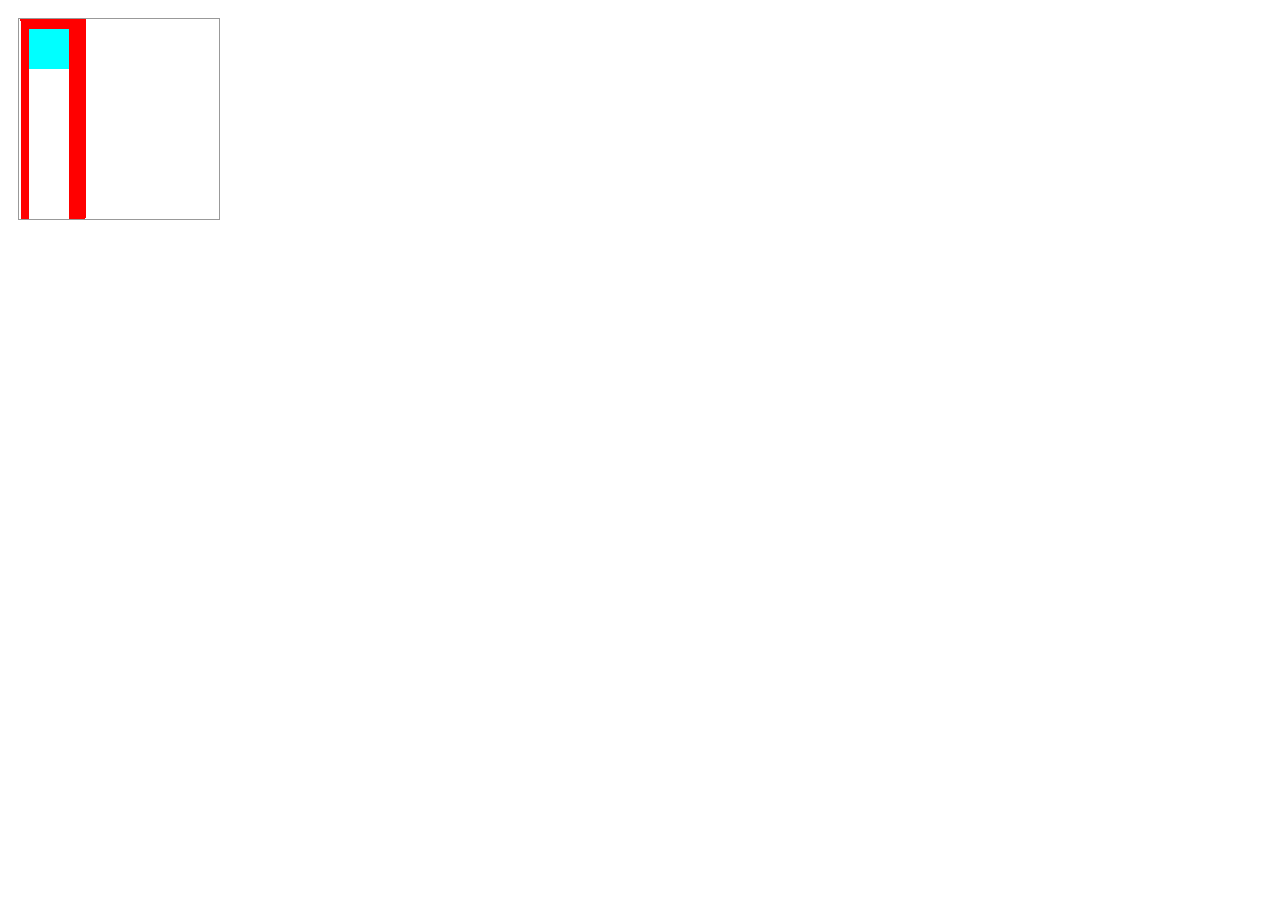
<file: test.html>
<!DOCTYPE html PUBLIC "-//W3C//DTD XHTML 1.0 Transitional//EN" "http://www.w3.org/TR/xhtml1/DTD/xhtml1-transitional.dtd">
<html xmlns="http://www.w3.org/1999/xhtml">
  <head>
    <meta http-equiv="Content-Type" content="text/html; charset=utf-8" />
    <title>Untitled Document</title>
  </head>
  <body>
    <canvas id='canvas' width="200" height='200'>
    canvas vide
    </canvas>
    <script type="text/javascript">
      console.log("floodfill")
    </script>
    <script type="text/javascript" src="js/test.js"></script>
    <style type="text/css">
      canvas{
        border:1px solid #999;
        margin:10px;
      }
      div{
        font-color:#222;
        font-size:10px;
      }
      ​
    </style>
  </body>
</html>
</file>
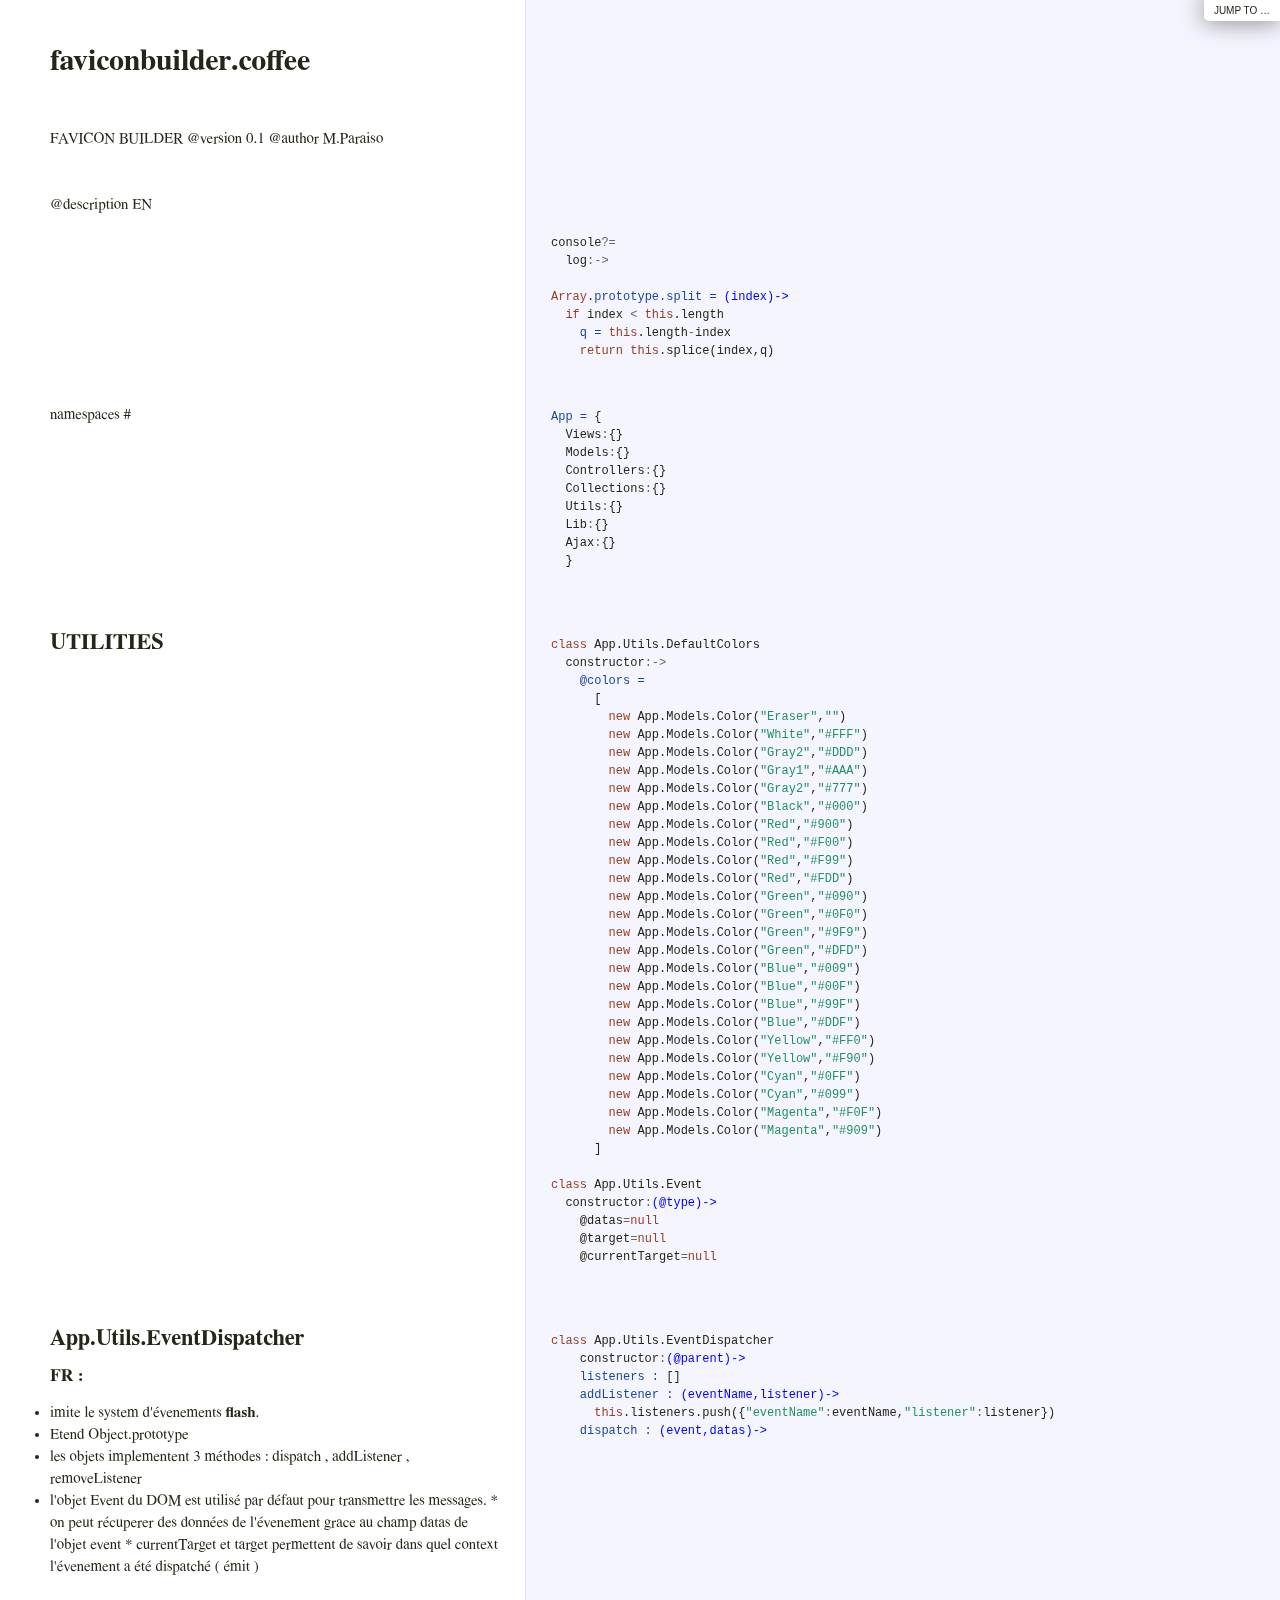
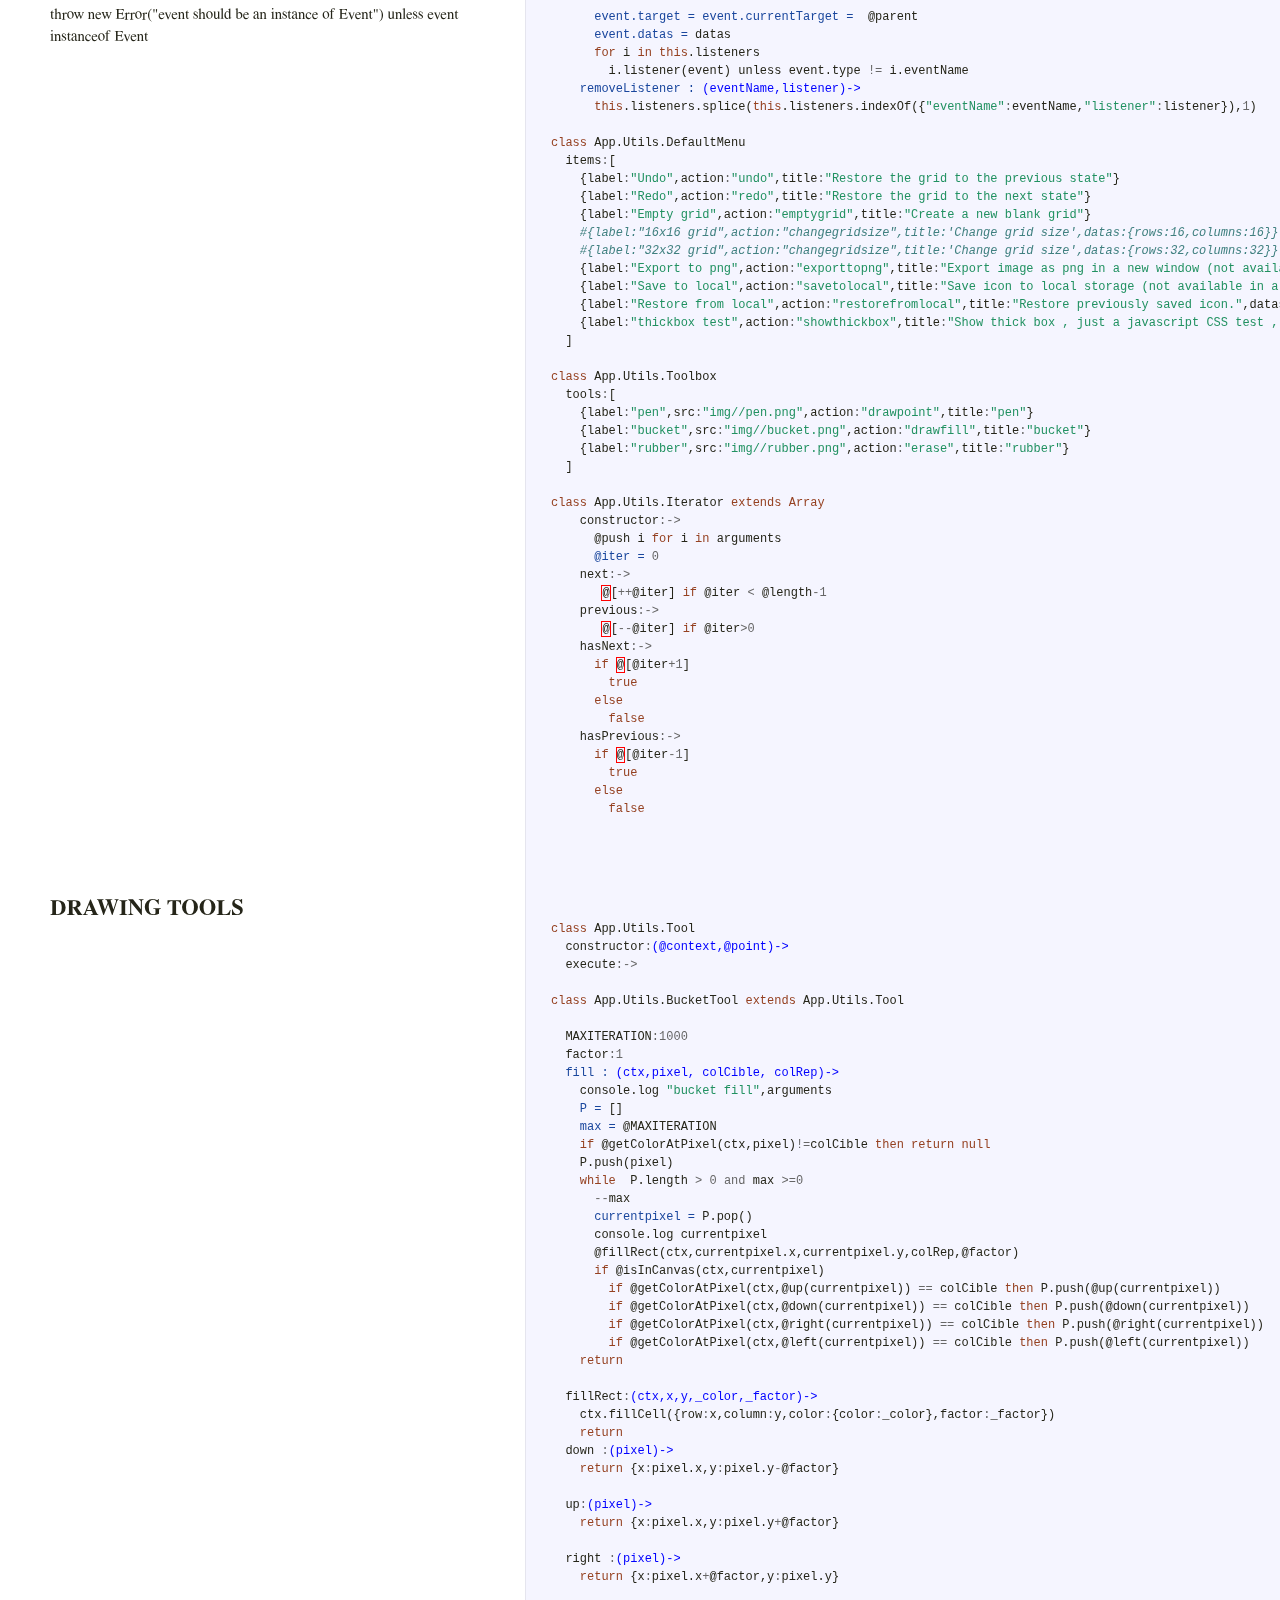
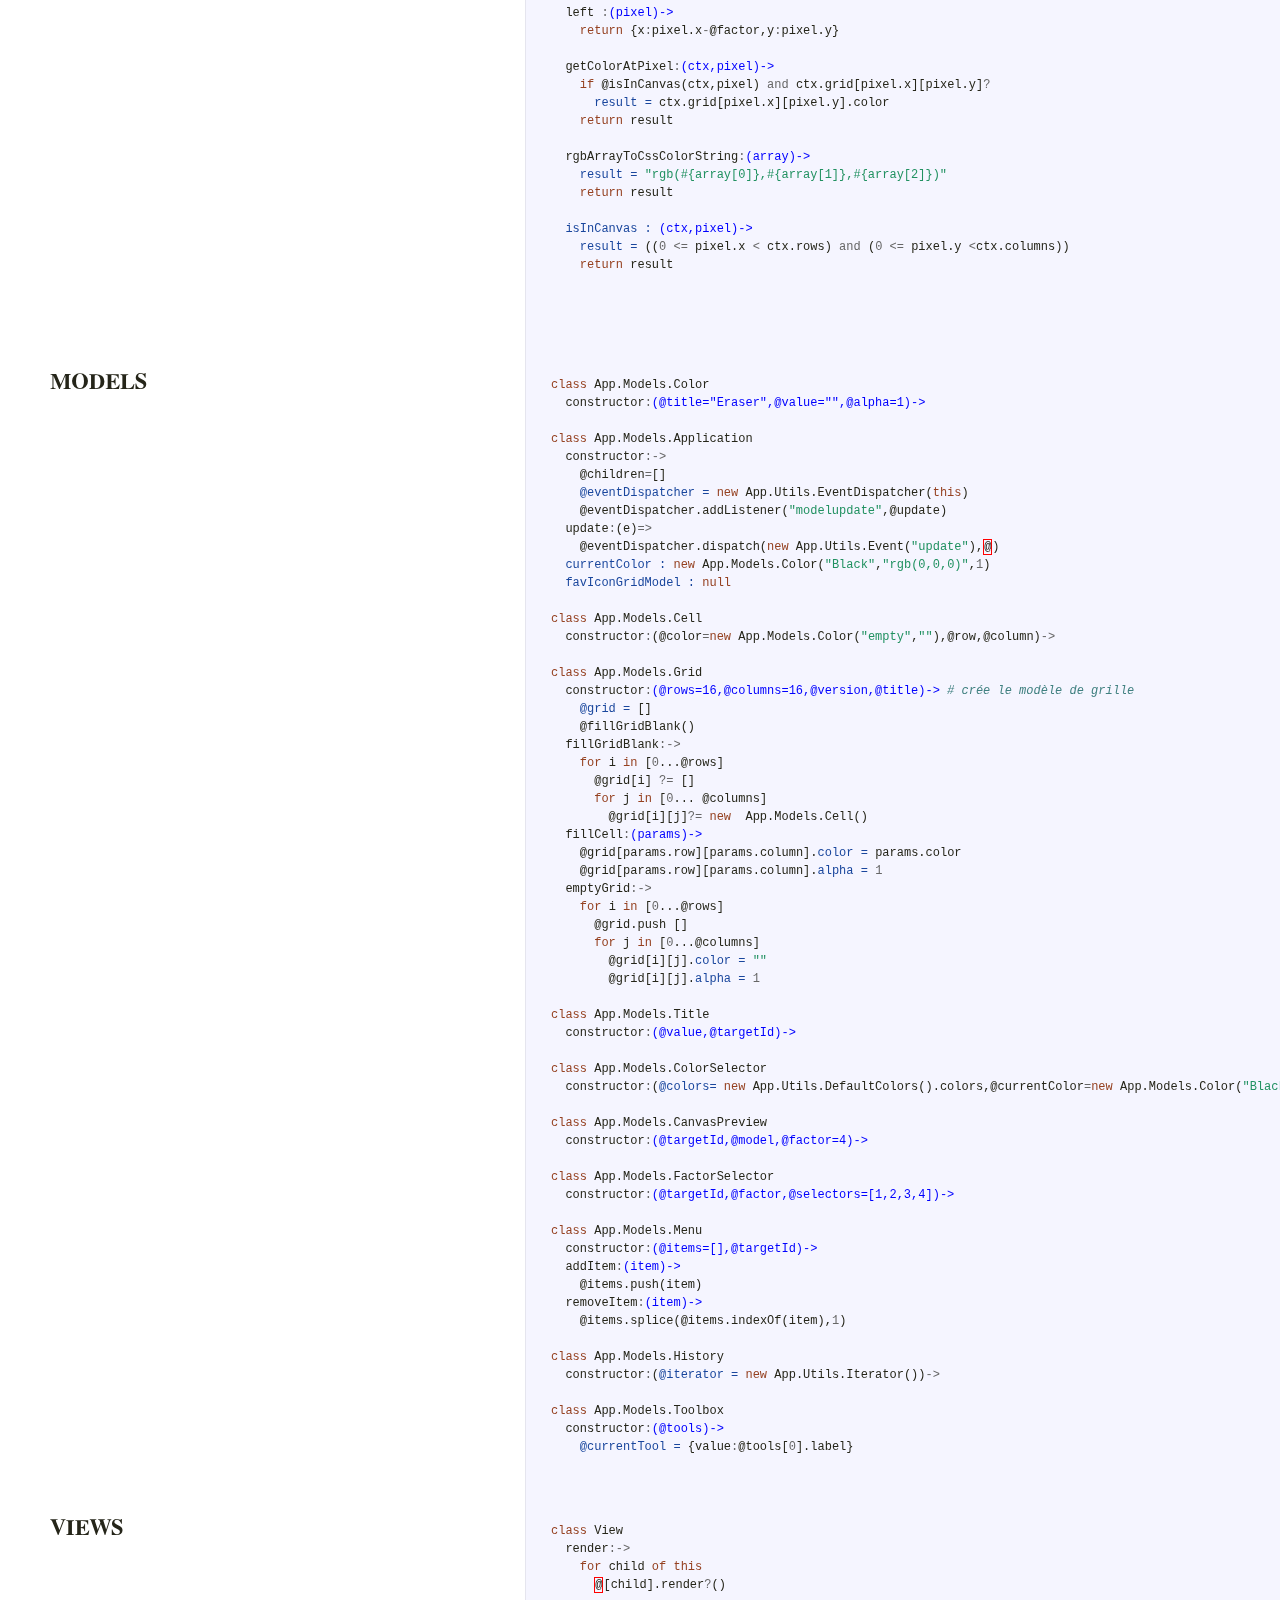
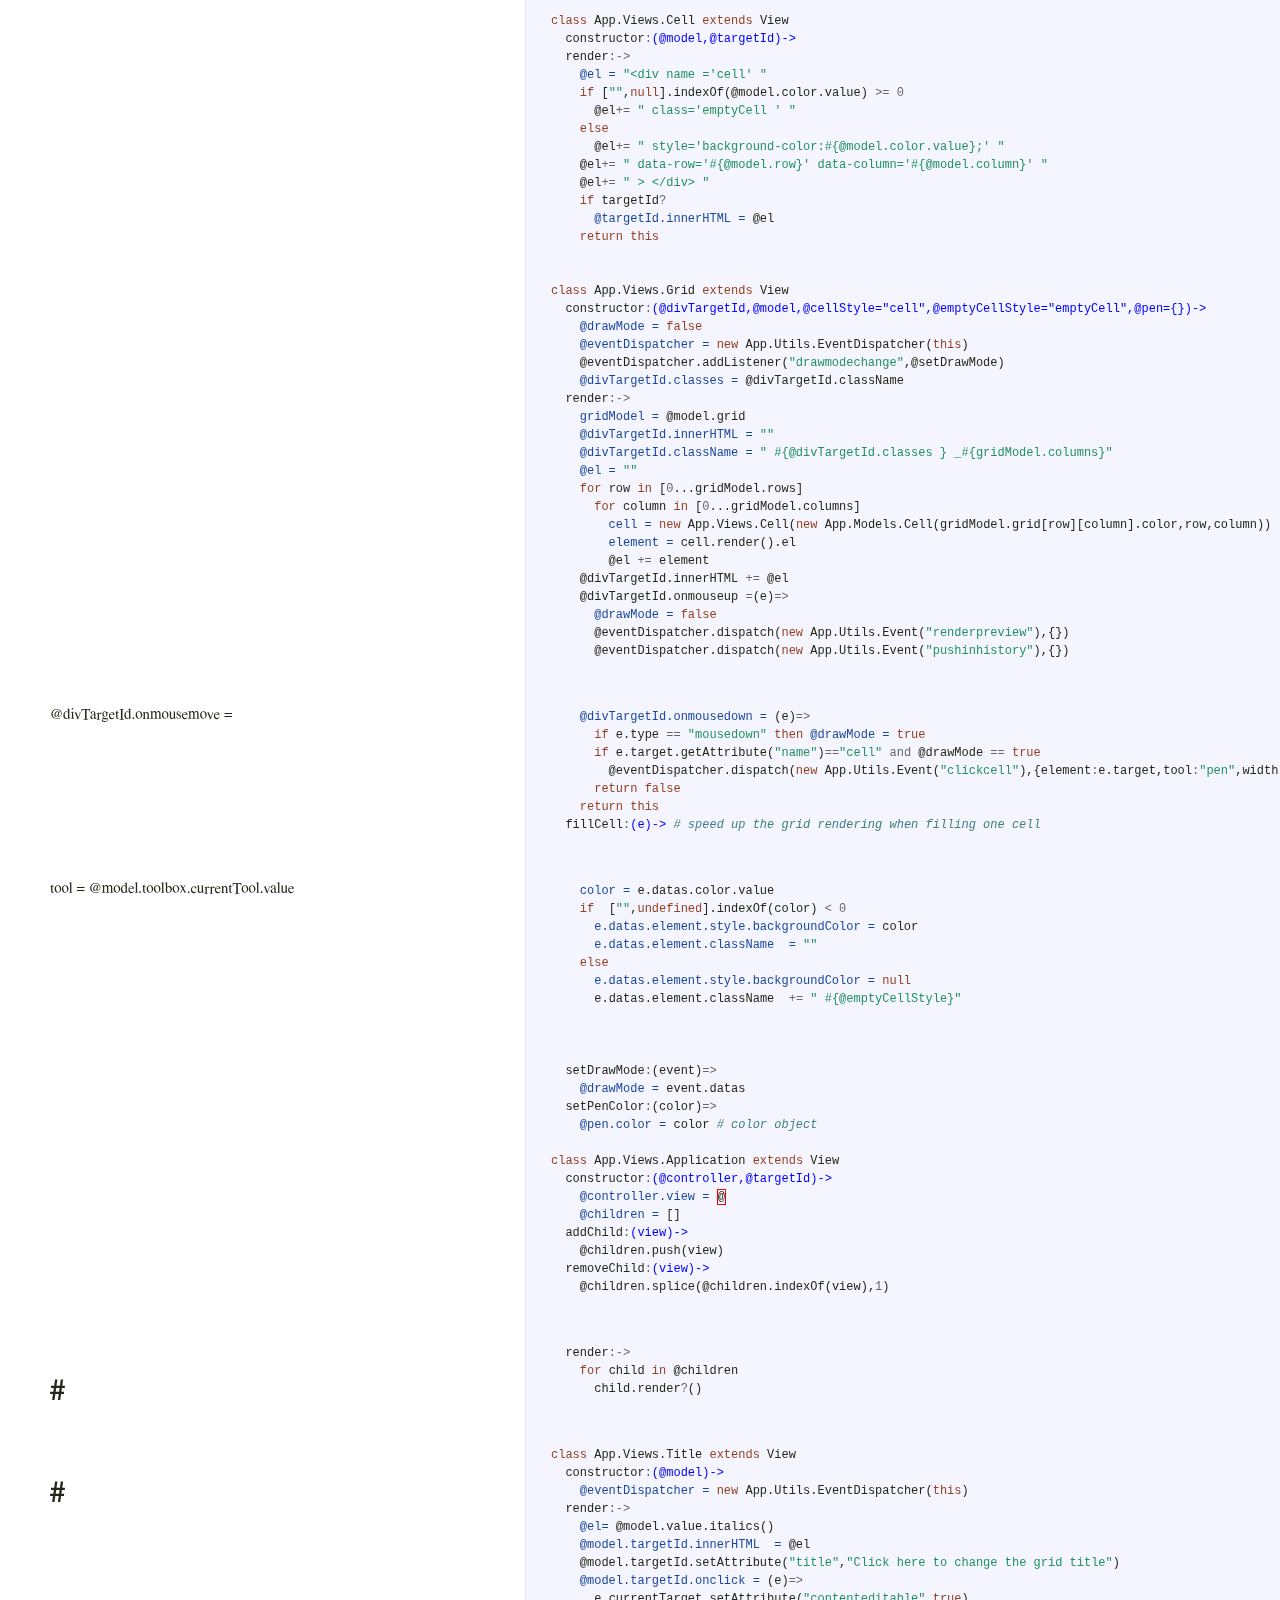
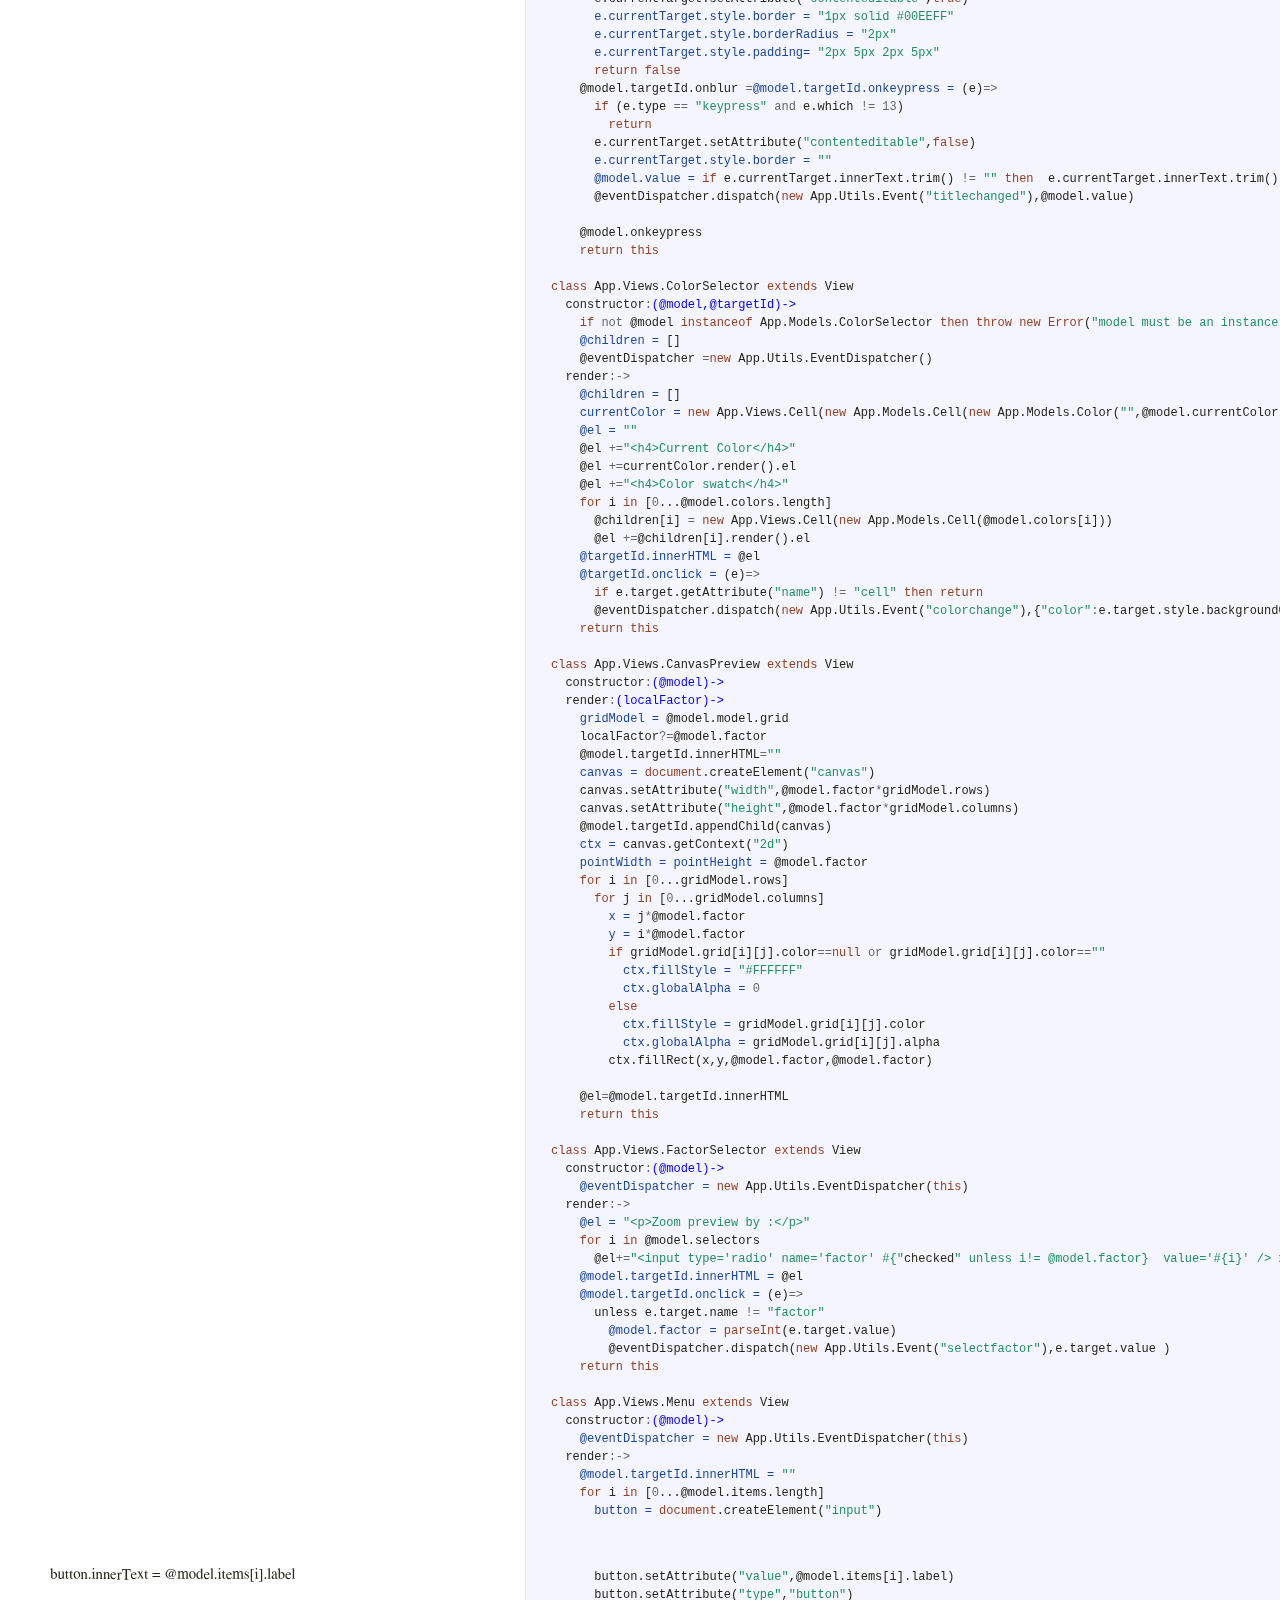
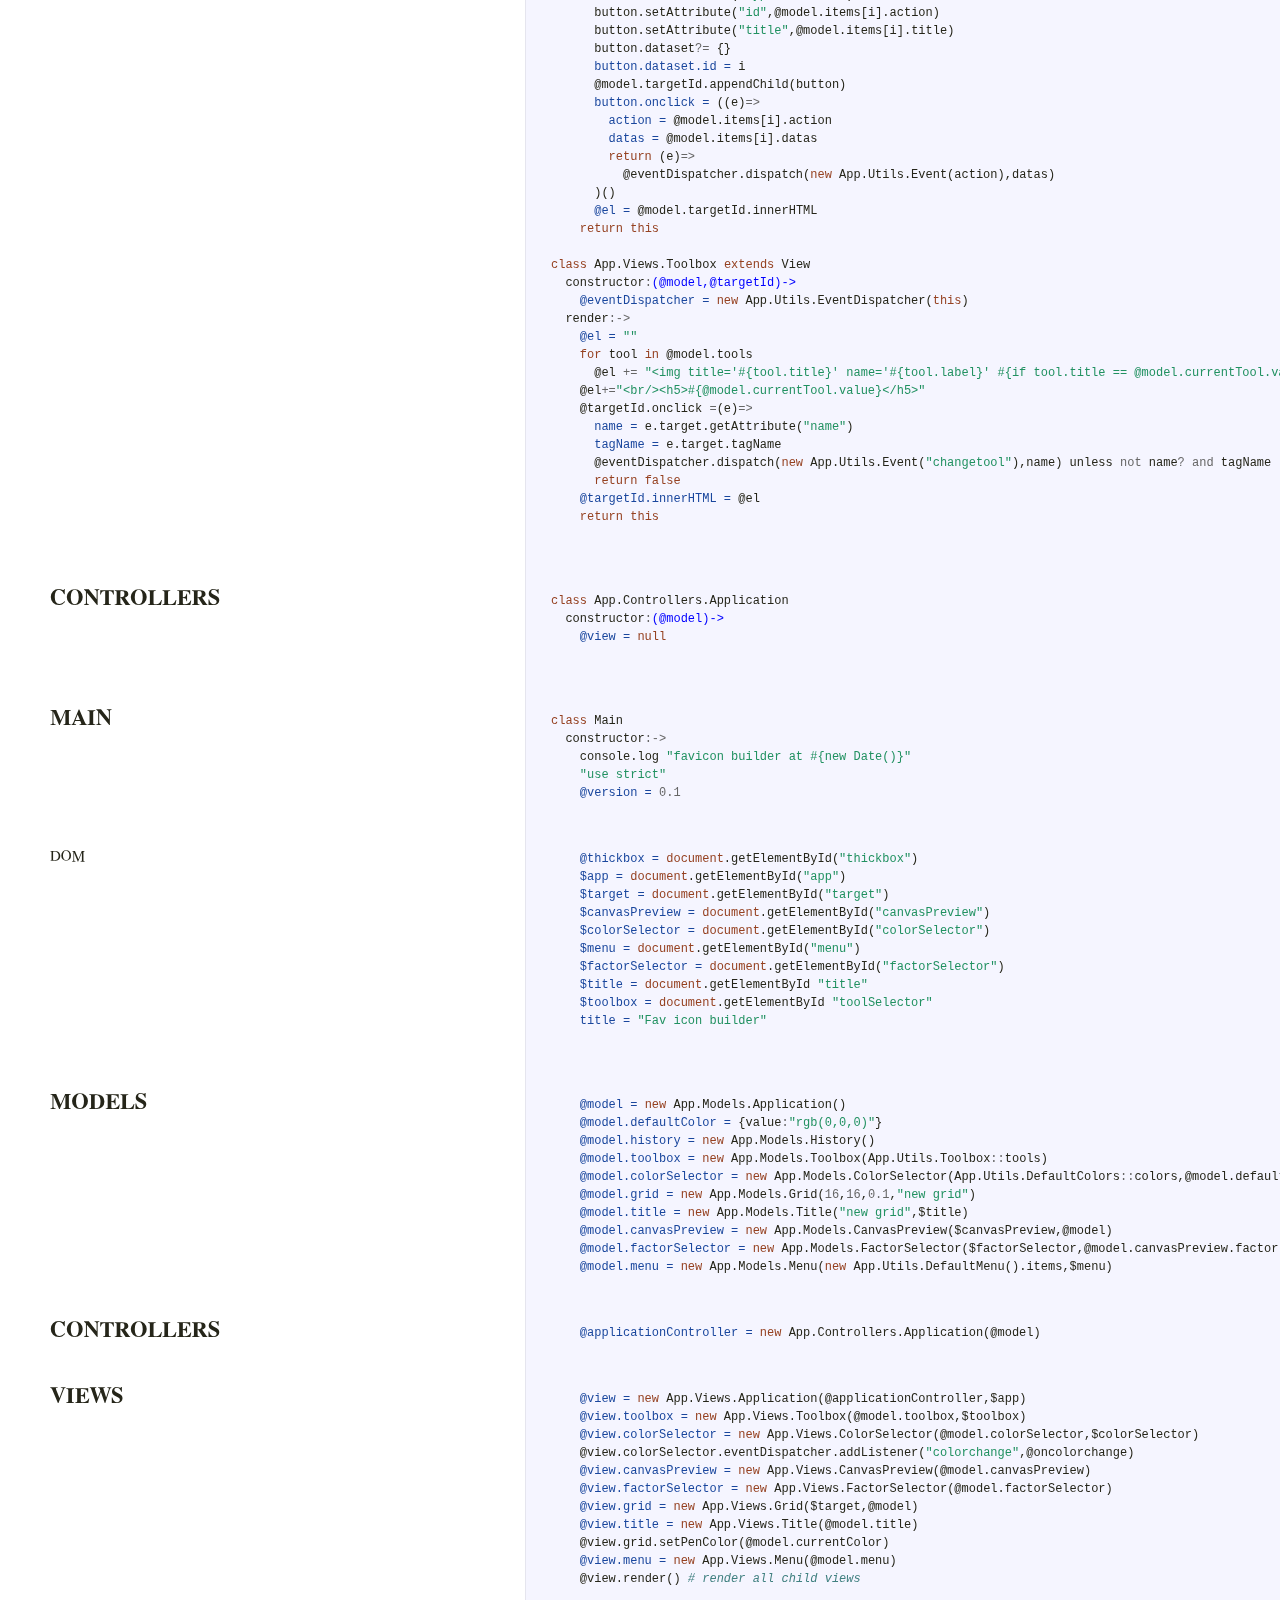
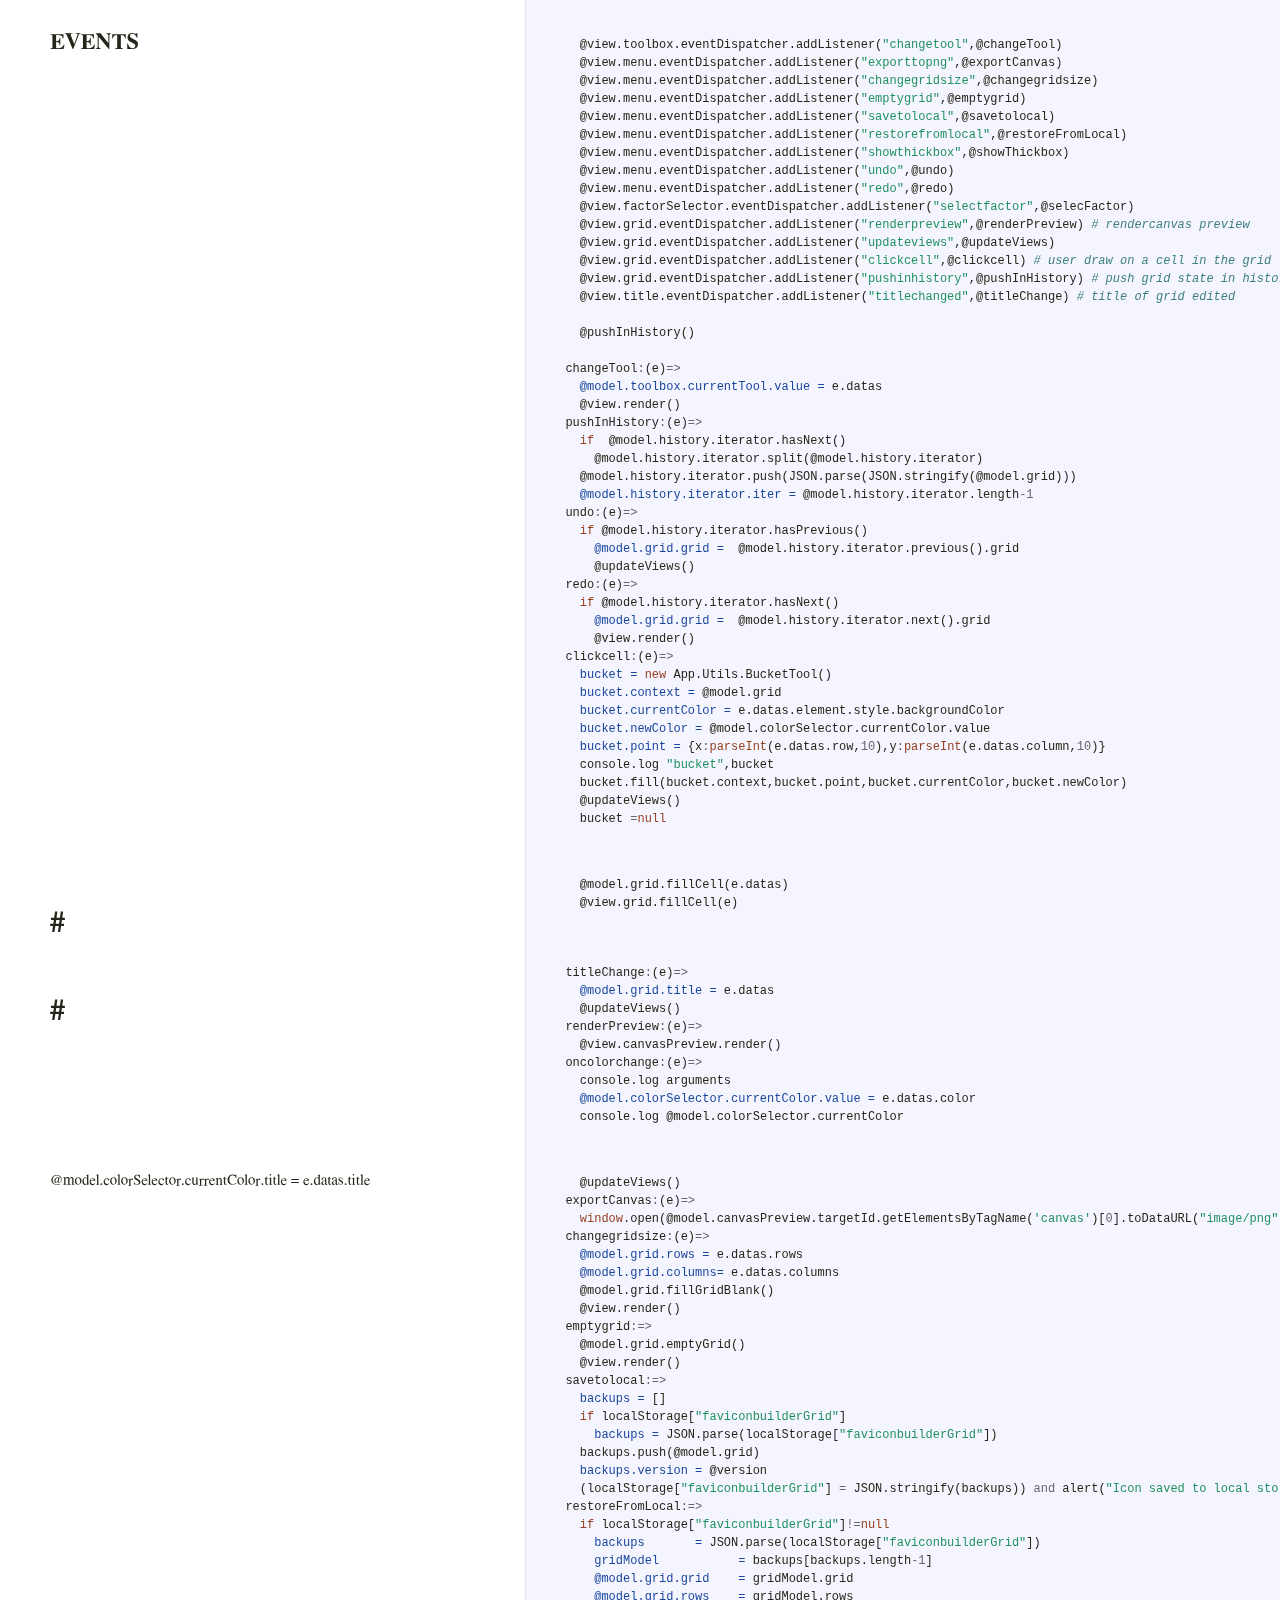
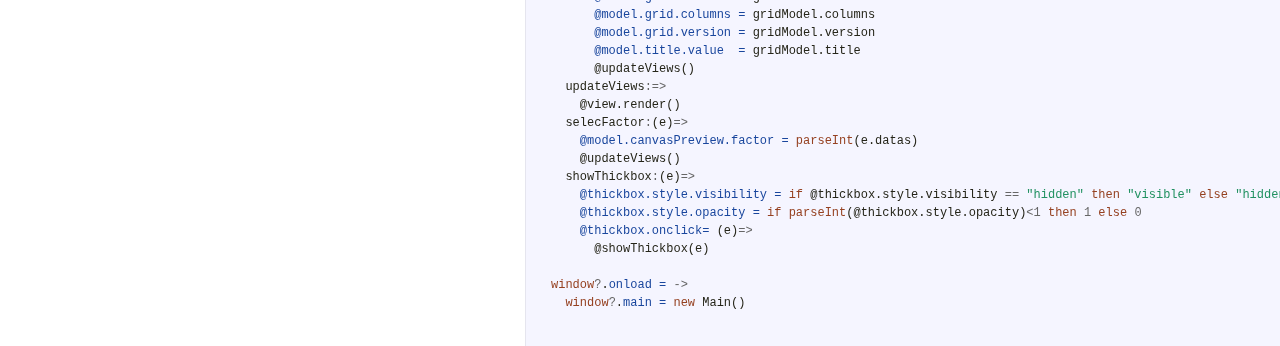
<file: js/docs/faviconbuilder.html>
<!DOCTYPE html>  <html> <head>   <title>faviconbuilder.coffee</title>   <meta http-equiv="content-type" content="text/html; charset=UTF-8">   <link rel="stylesheet" media="all" href="docco.css" /> </head> <body>   <div id="container">     <div id="background"></div>            <div id="jump_to">         Jump To &hellip;         <div id="jump_wrapper">           <div id="jump_page">                                           <a class="source" href="faviconbuilder.html">                 faviconbuilder.coffee               </a>                                           <a class="source" href="test.html">                 test.coffee               </a>                        </div>         </div>       </div>          <table cellpadding="0" cellspacing="0">       <thead>         <tr>           <th class="docs">             <h1>               faviconbuilder.coffee             </h1>           </th>           <th class="code">           </th>         </tr>       </thead>       <tbody>                               <tr id="section-1">             <td class="docs">               <div class="pilwrap">                 <a class="pilcrow" href="#section-1">&#182;</a>               </div>                            </td>             <td class="code">               <div class="highlight"><pre></pre></div>             </td>           </tr>                               <tr id="section-2">             <td class="docs">               <div class="pilwrap">                 <a class="pilcrow" href="#section-2">&#182;</a>               </div>               <p>FAVICON BUILDER
@version 0.1
@author M.Paraiso</p>             </td>             <td class="code">               <div class="highlight"><pre>

</pre></div>             </td>           </tr>                               <tr id="section-3">             <td class="docs">               <div class="pilwrap">                 <a class="pilcrow" href="#section-3">&#182;</a>               </div>               <p>@description EN</p>             </td>             <td class="code">               <div class="highlight"><pre>


<span class="nx">console</span><span class="o">?=</span>
  <span class="nx">log</span><span class="o">:-&gt;</span>

<span class="nb">Array</span><span class="p">.</span><span class="nv">prototype.split = </span><span class="nf">(index)-&gt;</span>
  <span class="k">if</span> <span class="nx">index</span> <span class="o">&lt;</span> <span class="k">this</span><span class="p">.</span><span class="nx">length</span>
    <span class="nv">q = </span><span class="k">this</span><span class="p">.</span><span class="nx">length</span><span class="o">-</span><span class="nx">index</span>
    <span class="k">return</span> <span class="k">this</span><span class="p">.</span><span class="nx">splice</span><span class="p">(</span><span class="nx">index</span><span class="p">,</span><span class="nx">q</span><span class="p">)</span>
</pre></div>             </td>           </tr>                               <tr id="section-4">             <td class="docs">               <div class="pilwrap">                 <a class="pilcrow" href="#section-4">&#182;</a>               </div>               <p>namespaces #</p>             </td>             <td class="code">               <div class="highlight"><pre>
<span class="nv">App = </span><span class="p">{</span>
  <span class="nx">Views</span><span class="o">:</span><span class="p">{}</span>
  <span class="nx">Models</span><span class="o">:</span><span class="p">{}</span>
  <span class="nx">Controllers</span><span class="o">:</span><span class="p">{}</span>
  <span class="nx">Collections</span><span class="o">:</span><span class="p">{}</span>
  <span class="nx">Utils</span><span class="o">:</span><span class="p">{}</span>
  <span class="nx">Lib</span><span class="o">:</span><span class="p">{}</span>
  <span class="nx">Ajax</span><span class="o">:</span><span class="p">{}</span>
  <span class="p">}</span>

</pre></div>             </td>           </tr>                               <tr id="section-5">             <td class="docs">               <div class="pilwrap">                 <a class="pilcrow" href="#section-5">&#182;</a>               </div>               <h2>UTILITIES</h2>             </td>             <td class="code">               <div class="highlight"><pre>
<span class="k">class</span> <span class="nx">App</span><span class="p">.</span><span class="nx">Utils</span><span class="p">.</span><span class="nx">DefaultColors</span>
  <span class="nx">constructor</span><span class="o">:-&gt;</span>
    <span class="vi">@colors =</span>
      <span class="p">[</span>
        <span class="k">new</span> <span class="nx">App</span><span class="p">.</span><span class="nx">Models</span><span class="p">.</span><span class="nx">Color</span><span class="p">(</span><span class="s2">&quot;Eraser&quot;</span><span class="p">,</span><span class="s2">&quot;&quot;</span><span class="p">)</span>
        <span class="k">new</span> <span class="nx">App</span><span class="p">.</span><span class="nx">Models</span><span class="p">.</span><span class="nx">Color</span><span class="p">(</span><span class="s2">&quot;White&quot;</span><span class="p">,</span><span class="s2">&quot;#FFF&quot;</span><span class="p">)</span>
        <span class="k">new</span> <span class="nx">App</span><span class="p">.</span><span class="nx">Models</span><span class="p">.</span><span class="nx">Color</span><span class="p">(</span><span class="s2">&quot;Gray2&quot;</span><span class="p">,</span><span class="s2">&quot;#DDD&quot;</span><span class="p">)</span>
        <span class="k">new</span> <span class="nx">App</span><span class="p">.</span><span class="nx">Models</span><span class="p">.</span><span class="nx">Color</span><span class="p">(</span><span class="s2">&quot;Gray1&quot;</span><span class="p">,</span><span class="s2">&quot;#AAA&quot;</span><span class="p">)</span>
        <span class="k">new</span> <span class="nx">App</span><span class="p">.</span><span class="nx">Models</span><span class="p">.</span><span class="nx">Color</span><span class="p">(</span><span class="s2">&quot;Gray2&quot;</span><span class="p">,</span><span class="s2">&quot;#777&quot;</span><span class="p">)</span>
        <span class="k">new</span> <span class="nx">App</span><span class="p">.</span><span class="nx">Models</span><span class="p">.</span><span class="nx">Color</span><span class="p">(</span><span class="s2">&quot;Black&quot;</span><span class="p">,</span><span class="s2">&quot;#000&quot;</span><span class="p">)</span>
        <span class="k">new</span> <span class="nx">App</span><span class="p">.</span><span class="nx">Models</span><span class="p">.</span><span class="nx">Color</span><span class="p">(</span><span class="s2">&quot;Red&quot;</span><span class="p">,</span><span class="s2">&quot;#900&quot;</span><span class="p">)</span>
        <span class="k">new</span> <span class="nx">App</span><span class="p">.</span><span class="nx">Models</span><span class="p">.</span><span class="nx">Color</span><span class="p">(</span><span class="s2">&quot;Red&quot;</span><span class="p">,</span><span class="s2">&quot;#F00&quot;</span><span class="p">)</span>
        <span class="k">new</span> <span class="nx">App</span><span class="p">.</span><span class="nx">Models</span><span class="p">.</span><span class="nx">Color</span><span class="p">(</span><span class="s2">&quot;Red&quot;</span><span class="p">,</span><span class="s2">&quot;#F99&quot;</span><span class="p">)</span>
        <span class="k">new</span> <span class="nx">App</span><span class="p">.</span><span class="nx">Models</span><span class="p">.</span><span class="nx">Color</span><span class="p">(</span><span class="s2">&quot;Red&quot;</span><span class="p">,</span><span class="s2">&quot;#FDD&quot;</span><span class="p">)</span>
        <span class="k">new</span> <span class="nx">App</span><span class="p">.</span><span class="nx">Models</span><span class="p">.</span><span class="nx">Color</span><span class="p">(</span><span class="s2">&quot;Green&quot;</span><span class="p">,</span><span class="s2">&quot;#090&quot;</span><span class="p">)</span>
        <span class="k">new</span> <span class="nx">App</span><span class="p">.</span><span class="nx">Models</span><span class="p">.</span><span class="nx">Color</span><span class="p">(</span><span class="s2">&quot;Green&quot;</span><span class="p">,</span><span class="s2">&quot;#0F0&quot;</span><span class="p">)</span>
        <span class="k">new</span> <span class="nx">App</span><span class="p">.</span><span class="nx">Models</span><span class="p">.</span><span class="nx">Color</span><span class="p">(</span><span class="s2">&quot;Green&quot;</span><span class="p">,</span><span class="s2">&quot;#9F9&quot;</span><span class="p">)</span>
        <span class="k">new</span> <span class="nx">App</span><span class="p">.</span><span class="nx">Models</span><span class="p">.</span><span class="nx">Color</span><span class="p">(</span><span class="s2">&quot;Green&quot;</span><span class="p">,</span><span class="s2">&quot;#DFD&quot;</span><span class="p">)</span>
        <span class="k">new</span> <span class="nx">App</span><span class="p">.</span><span class="nx">Models</span><span class="p">.</span><span class="nx">Color</span><span class="p">(</span><span class="s2">&quot;Blue&quot;</span><span class="p">,</span><span class="s2">&quot;#009&quot;</span><span class="p">)</span>
        <span class="k">new</span> <span class="nx">App</span><span class="p">.</span><span class="nx">Models</span><span class="p">.</span><span class="nx">Color</span><span class="p">(</span><span class="s2">&quot;Blue&quot;</span><span class="p">,</span><span class="s2">&quot;#00F&quot;</span><span class="p">)</span>
        <span class="k">new</span> <span class="nx">App</span><span class="p">.</span><span class="nx">Models</span><span class="p">.</span><span class="nx">Color</span><span class="p">(</span><span class="s2">&quot;Blue&quot;</span><span class="p">,</span><span class="s2">&quot;#99F&quot;</span><span class="p">)</span>
        <span class="k">new</span> <span class="nx">App</span><span class="p">.</span><span class="nx">Models</span><span class="p">.</span><span class="nx">Color</span><span class="p">(</span><span class="s2">&quot;Blue&quot;</span><span class="p">,</span><span class="s2">&quot;#DDF&quot;</span><span class="p">)</span>
        <span class="k">new</span> <span class="nx">App</span><span class="p">.</span><span class="nx">Models</span><span class="p">.</span><span class="nx">Color</span><span class="p">(</span><span class="s2">&quot;Yellow&quot;</span><span class="p">,</span><span class="s2">&quot;#FF0&quot;</span><span class="p">)</span>
        <span class="k">new</span> <span class="nx">App</span><span class="p">.</span><span class="nx">Models</span><span class="p">.</span><span class="nx">Color</span><span class="p">(</span><span class="s2">&quot;Yellow&quot;</span><span class="p">,</span><span class="s2">&quot;#F90&quot;</span><span class="p">)</span>
        <span class="k">new</span> <span class="nx">App</span><span class="p">.</span><span class="nx">Models</span><span class="p">.</span><span class="nx">Color</span><span class="p">(</span><span class="s2">&quot;Cyan&quot;</span><span class="p">,</span><span class="s2">&quot;#0FF&quot;</span><span class="p">)</span>
        <span class="k">new</span> <span class="nx">App</span><span class="p">.</span><span class="nx">Models</span><span class="p">.</span><span class="nx">Color</span><span class="p">(</span><span class="s2">&quot;Cyan&quot;</span><span class="p">,</span><span class="s2">&quot;#099&quot;</span><span class="p">)</span>
        <span class="k">new</span> <span class="nx">App</span><span class="p">.</span><span class="nx">Models</span><span class="p">.</span><span class="nx">Color</span><span class="p">(</span><span class="s2">&quot;Magenta&quot;</span><span class="p">,</span><span class="s2">&quot;#F0F&quot;</span><span class="p">)</span>
        <span class="k">new</span> <span class="nx">App</span><span class="p">.</span><span class="nx">Models</span><span class="p">.</span><span class="nx">Color</span><span class="p">(</span><span class="s2">&quot;Magenta&quot;</span><span class="p">,</span><span class="s2">&quot;#909&quot;</span><span class="p">)</span>
      <span class="p">]</span>

<span class="k">class</span> <span class="nx">App</span><span class="p">.</span><span class="nx">Utils</span><span class="p">.</span><span class="nx">Event</span>
  <span class="nx">constructor</span><span class="o">:</span><span class="nf">(@type)-&gt;</span>
    <span class="nx">@datas</span><span class="o">=</span><span class="kc">null</span>
    <span class="nx">@target</span><span class="o">=</span><span class="kc">null</span>
    <span class="nx">@currentTarget</span><span class="o">=</span><span class="kc">null</span>

</pre></div>             </td>           </tr>                               <tr id="section-6">             <td class="docs">               <div class="pilwrap">                 <a class="pilcrow" href="#section-6">&#182;</a>               </div>               <h2>App.Utils.EventDispatcher</h2>

<h3>FR :</h3>

<p><li>imite le system d'évenements <strong>flash</strong>.
 <li>Etend Object.prototype
 <li> les objets implementent 3 méthodes : dispatch , addListener , removeListener
 <li> l'objet Event du DOM est utilisé par défaut pour transmettre les messages.
 * on peut récuperer des données de l'évenement grace au champ datas de l'objet event
 * currentTarget et target permettent de savoir dans quel context l'évenement a été dispatché ( émit )</p>             </td>             <td class="code">               <div class="highlight"><pre>
<span class="k">class</span> <span class="nx">App</span><span class="p">.</span><span class="nx">Utils</span><span class="p">.</span><span class="nx">EventDispatcher</span>
    <span class="nx">constructor</span><span class="o">:</span><span class="nf">(@parent)-&gt;</span>
    <span class="nv">listeners : </span><span class="p">[]</span>
    <span class="nv">addListener : </span><span class="nf">(eventName,listener)-&gt;</span>
      <span class="k">this</span><span class="p">.</span><span class="nx">listeners</span><span class="p">.</span><span class="nx">push</span><span class="p">({</span><span class="s2">&quot;eventName&quot;</span><span class="o">:</span><span class="nx">eventName</span><span class="p">,</span><span class="s2">&quot;listener&quot;</span><span class="o">:</span><span class="nx">listener</span><span class="p">})</span>
    <span class="nv">dispatch : </span><span class="nf">(event,datas)-&gt;</span>
</pre></div>             </td>           </tr>                               <tr id="section-7">             <td class="docs">               <div class="pilwrap">                 <a class="pilcrow" href="#section-7">&#182;</a>               </div>               <p>throw new Error("event should be an instance of Event") unless event instanceof Event</p>             </td>             <td class="code">               <div class="highlight"><pre>
      <span class="nv">event.target = event.currentTarget = </span> <span class="nx">@parent</span>
      <span class="nv">event.datas = </span><span class="nx">datas</span>
      <span class="k">for</span> <span class="nx">i</span> <span class="k">in</span> <span class="k">this</span><span class="p">.</span><span class="nx">listeners</span>
        <span class="nx">i</span><span class="p">.</span><span class="nx">listener</span><span class="p">(</span><span class="nx">event</span><span class="p">)</span> <span class="nx">unless</span> <span class="nx">event</span><span class="p">.</span><span class="nx">type</span> <span class="o">!=</span> <span class="nx">i</span><span class="p">.</span><span class="nx">eventName</span>
    <span class="nv">removeListener : </span><span class="nf">(eventName,listener)-&gt;</span>
      <span class="k">this</span><span class="p">.</span><span class="nx">listeners</span><span class="p">.</span><span class="nx">splice</span><span class="p">(</span><span class="k">this</span><span class="p">.</span><span class="nx">listeners</span><span class="p">.</span><span class="nx">indexOf</span><span class="p">({</span><span class="s2">&quot;eventName&quot;</span><span class="o">:</span><span class="nx">eventName</span><span class="p">,</span><span class="s2">&quot;listener&quot;</span><span class="o">:</span><span class="nx">listener</span><span class="p">}),</span><span class="mi">1</span><span class="p">)</span>

<span class="k">class</span> <span class="nx">App</span><span class="p">.</span><span class="nx">Utils</span><span class="p">.</span><span class="nx">DefaultMenu</span>
  <span class="nx">items</span><span class="o">:</span><span class="p">[</span>
    <span class="p">{</span><span class="nx">label</span><span class="o">:</span><span class="s2">&quot;Undo&quot;</span><span class="p">,</span><span class="nx">action</span><span class="o">:</span><span class="s2">&quot;undo&quot;</span><span class="p">,</span><span class="nx">title</span><span class="o">:</span><span class="s2">&quot;Restore the grid to the previous state&quot;</span><span class="p">}</span>
    <span class="p">{</span><span class="nx">label</span><span class="o">:</span><span class="s2">&quot;Redo&quot;</span><span class="p">,</span><span class="nx">action</span><span class="o">:</span><span class="s2">&quot;redo&quot;</span><span class="p">,</span><span class="nx">title</span><span class="o">:</span><span class="s2">&quot;Restore the grid to the next state&quot;</span><span class="p">}</span>
    <span class="p">{</span><span class="nx">label</span><span class="o">:</span><span class="s2">&quot;Empty grid&quot;</span><span class="p">,</span><span class="nx">action</span><span class="o">:</span><span class="s2">&quot;emptygrid&quot;</span><span class="p">,</span><span class="nx">title</span><span class="o">:</span><span class="s2">&quot;Create a new blank grid&quot;</span><span class="p">}</span>
    <span class="c1">#{label:&quot;16x16 grid&quot;,action:&quot;changegridsize&quot;,title:&#39;Change grid size&#39;,datas:{rows:16,columns:16}}</span>
    <span class="c1">#{label:&quot;32x32 grid&quot;,action:&quot;changegridsize&quot;,title:&#39;Change grid size&#39;,datas:{rows:32,columns:32}}</span>
    <span class="p">{</span><span class="nx">label</span><span class="o">:</span><span class="s2">&quot;Export to png&quot;</span><span class="p">,</span><span class="nx">action</span><span class="o">:</span><span class="s2">&quot;exporttopng&quot;</span><span class="p">,</span><span class="nx">title</span><span class="o">:</span><span class="s2">&quot;Export image as png in a new window (not available in Internet explorer)&quot;</span><span class="p">,</span><span class="nx">datas</span><span class="o">:</span><span class="p">{</span><span class="nx">param</span><span class="o">:</span><span class="s2">&quot;whatever&quot;</span><span class="p">}}</span>
    <span class="p">{</span><span class="nx">label</span><span class="o">:</span><span class="s2">&quot;Save to local&quot;</span><span class="p">,</span><span class="nx">action</span><span class="o">:</span><span class="s2">&quot;savetolocal&quot;</span><span class="p">,</span><span class="nx">title</span><span class="o">:</span><span class="s2">&quot;Save icon to local storage (not available in all browers !!) \n Click on restore to load the saved icon.&quot;</span><span class="p">}</span>
    <span class="p">{</span><span class="nx">label</span><span class="o">:</span><span class="s2">&quot;Restore from local&quot;</span><span class="p">,</span><span class="nx">action</span><span class="o">:</span><span class="s2">&quot;restorefromlocal&quot;</span><span class="p">,</span><span class="nx">title</span><span class="o">:</span><span class="s2">&quot;Restore previously saved icon.&quot;</span><span class="p">,</span><span class="nx">datas</span><span class="o">:</span><span class="p">{}}</span>
    <span class="p">{</span><span class="nx">label</span><span class="o">:</span><span class="s2">&quot;thickbox test&quot;</span><span class="p">,</span><span class="nx">action</span><span class="o">:</span><span class="s2">&quot;showthickbox&quot;</span><span class="p">,</span><span class="nx">title</span><span class="o">:</span><span class="s2">&quot;Show thick box , just a javascript CSS test , no special functionalities&quot;</span><span class="p">}</span>
  <span class="p">]</span>

<span class="k">class</span> <span class="nx">App</span><span class="p">.</span><span class="nx">Utils</span><span class="p">.</span><span class="nx">Toolbox</span>
  <span class="nx">tools</span><span class="o">:</span><span class="p">[</span>
    <span class="p">{</span><span class="nx">label</span><span class="o">:</span><span class="s2">&quot;pen&quot;</span><span class="p">,</span><span class="nx">src</span><span class="o">:</span><span class="s2">&quot;img//pen.png&quot;</span><span class="p">,</span><span class="nx">action</span><span class="o">:</span><span class="s2">&quot;drawpoint&quot;</span><span class="p">,</span><span class="nx">title</span><span class="o">:</span><span class="s2">&quot;pen&quot;</span><span class="p">}</span>
    <span class="p">{</span><span class="nx">label</span><span class="o">:</span><span class="s2">&quot;bucket&quot;</span><span class="p">,</span><span class="nx">src</span><span class="o">:</span><span class="s2">&quot;img//bucket.png&quot;</span><span class="p">,</span><span class="nx">action</span><span class="o">:</span><span class="s2">&quot;drawfill&quot;</span><span class="p">,</span><span class="nx">title</span><span class="o">:</span><span class="s2">&quot;bucket&quot;</span><span class="p">}</span>
    <span class="p">{</span><span class="nx">label</span><span class="o">:</span><span class="s2">&quot;rubber&quot;</span><span class="p">,</span><span class="nx">src</span><span class="o">:</span><span class="s2">&quot;img//rubber.png&quot;</span><span class="p">,</span><span class="nx">action</span><span class="o">:</span><span class="s2">&quot;erase&quot;</span><span class="p">,</span><span class="nx">title</span><span class="o">:</span><span class="s2">&quot;rubber&quot;</span><span class="p">}</span>
  <span class="p">]</span>

<span class="k">class</span> <span class="nx">App</span><span class="p">.</span><span class="nx">Utils</span><span class="p">.</span><span class="nx">Iterator</span> <span class="k">extends</span> <span class="nb">Array</span>
    <span class="nx">constructor</span><span class="o">:-&gt;</span>
      <span class="nx">@push</span> <span class="nx">i</span> <span class="k">for</span> <span class="nx">i</span> <span class="k">in</span> <span class="nx">arguments</span>
      <span class="vi">@iter = </span><span class="mi">0</span>
    <span class="nx">next</span><span class="o">:-&gt;</span>
       <span class="err">@</span><span class="p">[</span><span class="o">++</span><span class="nx">@iter</span><span class="p">]</span> <span class="k">if</span> <span class="nx">@iter</span> <span class="o">&lt;</span> <span class="nx">@length</span><span class="o">-</span><span class="mi">1</span>
    <span class="nx">previous</span><span class="o">:-&gt;</span>
       <span class="err">@</span><span class="p">[</span><span class="o">--</span><span class="nx">@iter</span><span class="p">]</span> <span class="k">if</span> <span class="nx">@iter</span><span class="o">&gt;</span><span class="mi">0</span>
    <span class="nx">hasNext</span><span class="o">:-&gt;</span>
      <span class="k">if</span> <span class="err">@</span><span class="p">[</span><span class="nx">@iter</span><span class="o">+</span><span class="mi">1</span><span class="p">]</span>
        <span class="kc">true</span>
      <span class="k">else</span>
        <span class="kc">false</span>
    <span class="nx">hasPrevious</span><span class="o">:-&gt;</span>
      <span class="k">if</span> <span class="err">@</span><span class="p">[</span><span class="nx">@iter</span><span class="o">-</span><span class="mi">1</span><span class="p">]</span>
        <span class="kc">true</span>
      <span class="k">else</span>
        <span class="kc">false</span>


</pre></div>             </td>           </tr>                               <tr id="section-8">             <td class="docs">               <div class="pilwrap">                 <a class="pilcrow" href="#section-8">&#182;</a>               </div>               <h2>DRAWING TOOLS</h2>             </td>             <td class="code">               <div class="highlight"><pre>

<span class="k">class</span> <span class="nx">App</span><span class="p">.</span><span class="nx">Utils</span><span class="p">.</span><span class="nx">Tool</span>
  <span class="nx">constructor</span><span class="o">:</span><span class="nf">(@context,@point)-&gt;</span>
  <span class="nx">execute</span><span class="o">:-&gt;</span>

<span class="k">class</span> <span class="nx">App</span><span class="p">.</span><span class="nx">Utils</span><span class="p">.</span><span class="nx">BucketTool</span> <span class="k">extends</span> <span class="nx">App</span><span class="p">.</span><span class="nx">Utils</span><span class="p">.</span><span class="nx">Tool</span>

  <span class="nx">MAXITERATION</span><span class="o">:</span><span class="mi">1000</span>
  <span class="nx">factor</span><span class="o">:</span><span class="mi">1</span>
  <span class="nv">fill : </span><span class="nf">(ctx,pixel, colCible, colRep)-&gt;</span>
    <span class="nx">console</span><span class="p">.</span><span class="nx">log</span> <span class="s2">&quot;bucket fill&quot;</span><span class="p">,</span><span class="nx">arguments</span>
    <span class="nv">P = </span><span class="p">[]</span>
    <span class="nv">max = </span><span class="nx">@MAXITERATION</span>
    <span class="k">if</span> <span class="nx">@getColorAtPixel</span><span class="p">(</span><span class="nx">ctx</span><span class="p">,</span><span class="nx">pixel</span><span class="p">)</span><span class="o">!=</span><span class="nx">colCible</span> <span class="k">then</span> <span class="k">return</span> <span class="kc">null</span>
    <span class="nx">P</span><span class="p">.</span><span class="nx">push</span><span class="p">(</span><span class="nx">pixel</span><span class="p">)</span>
    <span class="k">while</span>  <span class="nx">P</span><span class="p">.</span><span class="nx">length</span> <span class="o">&gt;</span> <span class="mi">0</span> <span class="o">and</span> <span class="nx">max</span> <span class="o">&gt;=</span><span class="mi">0</span>
      <span class="o">--</span><span class="nx">max</span>
      <span class="nv">currentpixel = </span><span class="nx">P</span><span class="p">.</span><span class="nx">pop</span><span class="p">()</span>
      <span class="nx">console</span><span class="p">.</span><span class="nx">log</span> <span class="nx">currentpixel</span>
      <span class="nx">@fillRect</span><span class="p">(</span><span class="nx">ctx</span><span class="p">,</span><span class="nx">currentpixel</span><span class="p">.</span><span class="nx">x</span><span class="p">,</span><span class="nx">currentpixel</span><span class="p">.</span><span class="nx">y</span><span class="p">,</span><span class="nx">colRep</span><span class="p">,</span><span class="nx">@factor</span><span class="p">)</span>
      <span class="k">if</span> <span class="nx">@isInCanvas</span><span class="p">(</span><span class="nx">ctx</span><span class="p">,</span><span class="nx">currentpixel</span><span class="p">)</span>
        <span class="k">if</span> <span class="nx">@getColorAtPixel</span><span class="p">(</span><span class="nx">ctx</span><span class="p">,</span><span class="nx">@up</span><span class="p">(</span><span class="nx">currentpixel</span><span class="p">))</span> <span class="o">==</span> <span class="nx">colCible</span> <span class="k">then</span> <span class="nx">P</span><span class="p">.</span><span class="nx">push</span><span class="p">(</span><span class="nx">@up</span><span class="p">(</span><span class="nx">currentpixel</span><span class="p">))</span>
        <span class="k">if</span> <span class="nx">@getColorAtPixel</span><span class="p">(</span><span class="nx">ctx</span><span class="p">,</span><span class="nx">@down</span><span class="p">(</span><span class="nx">currentpixel</span><span class="p">))</span> <span class="o">==</span> <span class="nx">colCible</span> <span class="k">then</span> <span class="nx">P</span><span class="p">.</span><span class="nx">push</span><span class="p">(</span><span class="nx">@down</span><span class="p">(</span><span class="nx">currentpixel</span><span class="p">))</span>
        <span class="k">if</span> <span class="nx">@getColorAtPixel</span><span class="p">(</span><span class="nx">ctx</span><span class="p">,</span><span class="nx">@right</span><span class="p">(</span><span class="nx">currentpixel</span><span class="p">))</span> <span class="o">==</span> <span class="nx">colCible</span> <span class="k">then</span> <span class="nx">P</span><span class="p">.</span><span class="nx">push</span><span class="p">(</span><span class="nx">@right</span><span class="p">(</span><span class="nx">currentpixel</span><span class="p">))</span>
        <span class="k">if</span> <span class="nx">@getColorAtPixel</span><span class="p">(</span><span class="nx">ctx</span><span class="p">,</span><span class="nx">@left</span><span class="p">(</span><span class="nx">currentpixel</span><span class="p">))</span> <span class="o">==</span> <span class="nx">colCible</span> <span class="k">then</span> <span class="nx">P</span><span class="p">.</span><span class="nx">push</span><span class="p">(</span><span class="nx">@left</span><span class="p">(</span><span class="nx">currentpixel</span><span class="p">))</span>
    <span class="k">return</span>

  <span class="nx">fillRect</span><span class="o">:</span><span class="nf">(ctx,x,y,_color,_factor)-&gt;</span>
    <span class="nx">ctx</span><span class="p">.</span><span class="nx">fillCell</span><span class="p">({</span><span class="nx">row</span><span class="o">:</span><span class="nx">x</span><span class="p">,</span><span class="nx">column</span><span class="o">:</span><span class="nx">y</span><span class="p">,</span><span class="nx">color</span><span class="o">:</span><span class="p">{</span><span class="nx">color</span><span class="o">:</span><span class="nx">_color</span><span class="p">},</span><span class="nx">factor</span><span class="o">:</span><span class="nx">_factor</span><span class="p">})</span>
    <span class="k">return</span>
  <span class="nx">down</span> <span class="o">:</span><span class="nf">(pixel)-&gt;</span>
    <span class="k">return</span> <span class="p">{</span><span class="nx">x</span><span class="o">:</span><span class="nx">pixel</span><span class="p">.</span><span class="nx">x</span><span class="p">,</span><span class="nx">y</span><span class="o">:</span><span class="nx">pixel</span><span class="p">.</span><span class="nx">y</span><span class="o">-</span><span class="nx">@factor</span><span class="p">}</span>

  <span class="nx">up</span><span class="o">:</span><span class="nf">(pixel)-&gt;</span>
    <span class="k">return</span> <span class="p">{</span><span class="nx">x</span><span class="o">:</span><span class="nx">pixel</span><span class="p">.</span><span class="nx">x</span><span class="p">,</span><span class="nx">y</span><span class="o">:</span><span class="nx">pixel</span><span class="p">.</span><span class="nx">y</span><span class="o">+</span><span class="nx">@factor</span><span class="p">}</span>

  <span class="nx">right</span> <span class="o">:</span><span class="nf">(pixel)-&gt;</span>
    <span class="k">return</span> <span class="p">{</span><span class="nx">x</span><span class="o">:</span><span class="nx">pixel</span><span class="p">.</span><span class="nx">x</span><span class="o">+</span><span class="nx">@factor</span><span class="p">,</span><span class="nx">y</span><span class="o">:</span><span class="nx">pixel</span><span class="p">.</span><span class="nx">y</span><span class="p">}</span>

  <span class="nx">left</span> <span class="o">:</span><span class="nf">(pixel)-&gt;</span>
    <span class="k">return</span> <span class="p">{</span><span class="nx">x</span><span class="o">:</span><span class="nx">pixel</span><span class="p">.</span><span class="nx">x</span><span class="o">-</span><span class="nx">@factor</span><span class="p">,</span><span class="nx">y</span><span class="o">:</span><span class="nx">pixel</span><span class="p">.</span><span class="nx">y</span><span class="p">}</span>

  <span class="nx">getColorAtPixel</span><span class="o">:</span><span class="nf">(ctx,pixel)-&gt;</span>
    <span class="k">if</span> <span class="nx">@isInCanvas</span><span class="p">(</span><span class="nx">ctx</span><span class="p">,</span><span class="nx">pixel</span><span class="p">)</span> <span class="o">and</span> <span class="nx">ctx</span><span class="p">.</span><span class="nx">grid</span><span class="p">[</span><span class="nx">pixel</span><span class="p">.</span><span class="nx">x</span><span class="p">][</span><span class="nx">pixel</span><span class="p">.</span><span class="nx">y</span><span class="p">]</span><span class="o">?</span>
      <span class="nv">result = </span><span class="nx">ctx</span><span class="p">.</span><span class="nx">grid</span><span class="p">[</span><span class="nx">pixel</span><span class="p">.</span><span class="nx">x</span><span class="p">][</span><span class="nx">pixel</span><span class="p">.</span><span class="nx">y</span><span class="p">].</span><span class="nx">color</span>
    <span class="k">return</span> <span class="nx">result</span>

  <span class="nx">rgbArrayToCssColorString</span><span class="o">:</span><span class="nf">(array)-&gt;</span>
    <span class="nv">result = </span><span class="s2">&quot;rgb(#{array[0]},#{array[1]},#{array[2]})&quot;</span>
    <span class="k">return</span> <span class="nx">result</span>

  <span class="nv">isInCanvas : </span><span class="nf">(ctx,pixel)-&gt;</span>
    <span class="nv">result = </span><span class="p">((</span><span class="mi">0</span> <span class="o">&lt;=</span> <span class="nx">pixel</span><span class="p">.</span><span class="nx">x</span> <span class="o">&lt;</span> <span class="nx">ctx</span><span class="p">.</span><span class="nx">rows</span><span class="p">)</span> <span class="o">and</span> <span class="p">(</span><span class="mi">0</span> <span class="o">&lt;=</span> <span class="nx">pixel</span><span class="p">.</span><span class="nx">y</span> <span class="o">&lt;</span><span class="nx">ctx</span><span class="p">.</span><span class="nx">columns</span><span class="p">))</span>
    <span class="k">return</span> <span class="nx">result</span>



</pre></div>             </td>           </tr>                               <tr id="section-9">             <td class="docs">               <div class="pilwrap">                 <a class="pilcrow" href="#section-9">&#182;</a>               </div>               <h2>MODELS</h2>             </td>             <td class="code">               <div class="highlight"><pre>
<span class="k">class</span> <span class="nx">App</span><span class="p">.</span><span class="nx">Models</span><span class="p">.</span><span class="nx">Color</span>
  <span class="nx">constructor</span><span class="o">:</span><span class="nf">(@title=&quot;Eraser&quot;,@value=&quot;&quot;,@alpha=1)-&gt;</span>

<span class="k">class</span> <span class="nx">App</span><span class="p">.</span><span class="nx">Models</span><span class="p">.</span><span class="nx">Application</span>
  <span class="nx">constructor</span><span class="o">:-&gt;</span>
    <span class="nx">@children</span><span class="o">=</span><span class="p">[]</span>
    <span class="vi">@eventDispatcher = </span><span class="k">new</span> <span class="nx">App</span><span class="p">.</span><span class="nx">Utils</span><span class="p">.</span><span class="nx">EventDispatcher</span><span class="p">(</span><span class="k">this</span><span class="p">)</span>
    <span class="nx">@eventDispatcher</span><span class="p">.</span><span class="nx">addListener</span><span class="p">(</span><span class="s2">&quot;modelupdate&quot;</span><span class="p">,</span><span class="nx">@update</span><span class="p">)</span>
  <span class="nx">update</span><span class="o">:</span><span class="p">(</span><span class="nx">e</span><span class="p">)</span><span class="o">=&gt;</span>
    <span class="nx">@eventDispatcher</span><span class="p">.</span><span class="nx">dispatch</span><span class="p">(</span><span class="k">new</span> <span class="nx">App</span><span class="p">.</span><span class="nx">Utils</span><span class="p">.</span><span class="nx">Event</span><span class="p">(</span><span class="s2">&quot;update&quot;</span><span class="p">),</span><span class="err">@</span><span class="p">)</span>
  <span class="nv">currentColor : </span><span class="k">new</span> <span class="nx">App</span><span class="p">.</span><span class="nx">Models</span><span class="p">.</span><span class="nx">Color</span><span class="p">(</span><span class="s2">&quot;Black&quot;</span><span class="p">,</span><span class="s2">&quot;rgb(0,0,0)&quot;</span><span class="p">,</span><span class="mi">1</span><span class="p">)</span>
  <span class="nv">favIconGridModel : </span><span class="kc">null</span>

<span class="k">class</span> <span class="nx">App</span><span class="p">.</span><span class="nx">Models</span><span class="p">.</span><span class="nx">Cell</span>
  <span class="nx">constructor</span><span class="o">:</span><span class="p">(</span><span class="nx">@color</span><span class="o">=</span><span class="k">new</span> <span class="nx">App</span><span class="p">.</span><span class="nx">Models</span><span class="p">.</span><span class="nx">Color</span><span class="p">(</span><span class="s2">&quot;empty&quot;</span><span class="p">,</span><span class="s2">&quot;&quot;</span><span class="p">),</span><span class="nx">@row</span><span class="p">,</span><span class="nx">@column</span><span class="p">)</span><span class="o">-&gt;</span>

<span class="k">class</span> <span class="nx">App</span><span class="p">.</span><span class="nx">Models</span><span class="p">.</span><span class="nx">Grid</span>
  <span class="nx">constructor</span><span class="o">:</span><span class="nf">(@rows=16,@columns=16,@version,@title)-&gt;</span> <span class="c1"># crée le modèle de grille</span>
    <span class="vi">@grid = </span><span class="p">[]</span>
    <span class="nx">@fillGridBlank</span><span class="p">()</span>
  <span class="nx">fillGridBlank</span><span class="o">:-&gt;</span>
    <span class="k">for</span> <span class="nx">i</span> <span class="k">in</span> <span class="p">[</span><span class="mi">0</span><span class="p">...</span><span class="nx">@rows</span><span class="p">]</span>
      <span class="nx">@grid</span><span class="p">[</span><span class="nx">i</span><span class="p">]</span> <span class="o">?=</span> <span class="p">[]</span>
      <span class="k">for</span> <span class="nx">j</span> <span class="k">in</span> <span class="p">[</span><span class="mi">0</span><span class="p">...</span> <span class="nx">@columns</span><span class="p">]</span>
        <span class="nx">@grid</span><span class="p">[</span><span class="nx">i</span><span class="p">][</span><span class="nx">j</span><span class="p">]</span><span class="o">?=</span> <span class="k">new</span>  <span class="nx">App</span><span class="p">.</span><span class="nx">Models</span><span class="p">.</span><span class="nx">Cell</span><span class="p">()</span>
  <span class="nx">fillCell</span><span class="o">:</span><span class="nf">(params)-&gt;</span>
    <span class="nx">@grid</span><span class="p">[</span><span class="nx">params</span><span class="p">.</span><span class="nx">row</span><span class="p">][</span><span class="nx">params</span><span class="p">.</span><span class="nx">column</span><span class="p">].</span><span class="nv">color = </span><span class="nx">params</span><span class="p">.</span><span class="nx">color</span>
    <span class="nx">@grid</span><span class="p">[</span><span class="nx">params</span><span class="p">.</span><span class="nx">row</span><span class="p">][</span><span class="nx">params</span><span class="p">.</span><span class="nx">column</span><span class="p">].</span><span class="nv">alpha = </span><span class="mi">1</span>
  <span class="nx">emptyGrid</span><span class="o">:-&gt;</span>
    <span class="k">for</span> <span class="nx">i</span> <span class="k">in</span> <span class="p">[</span><span class="mi">0</span><span class="p">...</span><span class="nx">@rows</span><span class="p">]</span>
      <span class="nx">@grid</span><span class="p">.</span><span class="nx">push</span> <span class="p">[]</span>
      <span class="k">for</span> <span class="nx">j</span> <span class="k">in</span> <span class="p">[</span><span class="mi">0</span><span class="p">...</span><span class="nx">@columns</span><span class="p">]</span>
        <span class="nx">@grid</span><span class="p">[</span><span class="nx">i</span><span class="p">][</span><span class="nx">j</span><span class="p">].</span><span class="nv">color = </span><span class="s2">&quot;&quot;</span>
        <span class="nx">@grid</span><span class="p">[</span><span class="nx">i</span><span class="p">][</span><span class="nx">j</span><span class="p">].</span><span class="nv">alpha = </span><span class="mi">1</span>

<span class="k">class</span> <span class="nx">App</span><span class="p">.</span><span class="nx">Models</span><span class="p">.</span><span class="nx">Title</span>
  <span class="nx">constructor</span><span class="o">:</span><span class="nf">(@value,@targetId)-&gt;</span>

<span class="k">class</span> <span class="nx">App</span><span class="p">.</span><span class="nx">Models</span><span class="p">.</span><span class="nx">ColorSelector</span>
  <span class="nx">constructor</span><span class="o">:</span><span class="p">(</span><span class="vi">@colors= </span><span class="k">new</span> <span class="nx">App</span><span class="p">.</span><span class="nx">Utils</span><span class="p">.</span><span class="nx">DefaultColors</span><span class="p">().</span><span class="nx">colors</span><span class="p">,</span><span class="nx">@currentColor</span><span class="o">=</span><span class="k">new</span> <span class="nx">App</span><span class="p">.</span><span class="nx">Models</span><span class="p">.</span><span class="nx">Color</span><span class="p">(</span><span class="s2">&quot;Black&quot;</span><span class="p">,</span><span class="s2">&quot;rgb(0,0,0)&quot;</span><span class="p">))</span><span class="o">-&gt;</span>

<span class="k">class</span> <span class="nx">App</span><span class="p">.</span><span class="nx">Models</span><span class="p">.</span><span class="nx">CanvasPreview</span>
  <span class="nx">constructor</span><span class="o">:</span><span class="nf">(@targetId,@model,@factor=4)-&gt;</span>

<span class="k">class</span> <span class="nx">App</span><span class="p">.</span><span class="nx">Models</span><span class="p">.</span><span class="nx">FactorSelector</span>
  <span class="nx">constructor</span><span class="o">:</span><span class="nf">(@targetId,@factor,@selectors=[1,2,3,4])-&gt;</span>
    
<span class="k">class</span> <span class="nx">App</span><span class="p">.</span><span class="nx">Models</span><span class="p">.</span><span class="nx">Menu</span>
  <span class="nx">constructor</span><span class="o">:</span><span class="nf">(@items=[],@targetId)-&gt;</span>
  <span class="nx">addItem</span><span class="o">:</span><span class="nf">(item)-&gt;</span>
    <span class="nx">@items</span><span class="p">.</span><span class="nx">push</span><span class="p">(</span><span class="nx">item</span><span class="p">)</span>
  <span class="nx">removeItem</span><span class="o">:</span><span class="nf">(item)-&gt;</span>
    <span class="nx">@items</span><span class="p">.</span><span class="nx">splice</span><span class="p">(</span><span class="nx">@items</span><span class="p">.</span><span class="nx">indexOf</span><span class="p">(</span><span class="nx">item</span><span class="p">),</span><span class="mi">1</span><span class="p">)</span>

<span class="k">class</span> <span class="nx">App</span><span class="p">.</span><span class="nx">Models</span><span class="p">.</span><span class="nx">History</span>
  <span class="nx">constructor</span><span class="o">:</span><span class="p">(</span><span class="vi">@iterator = </span><span class="k">new</span> <span class="nx">App</span><span class="p">.</span><span class="nx">Utils</span><span class="p">.</span><span class="nx">Iterator</span><span class="p">())</span><span class="o">-&gt;</span>

<span class="k">class</span> <span class="nx">App</span><span class="p">.</span><span class="nx">Models</span><span class="p">.</span><span class="nx">Toolbox</span>
  <span class="nx">constructor</span><span class="o">:</span><span class="nf">(@tools)-&gt;</span>
    <span class="vi">@currentTool = </span><span class="p">{</span><span class="nx">value</span><span class="o">:</span><span class="nx">@tools</span><span class="p">[</span><span class="mi">0</span><span class="p">].</span><span class="nx">label</span><span class="p">}</span>
  
</pre></div>             </td>           </tr>                               <tr id="section-10">             <td class="docs">               <div class="pilwrap">                 <a class="pilcrow" href="#section-10">&#182;</a>               </div>               <h2>VIEWS</h2>             </td>             <td class="code">               <div class="highlight"><pre>
<span class="k">class</span> <span class="nx">View</span>
  <span class="nx">render</span><span class="o">:-&gt;</span>
    <span class="k">for</span> <span class="nx">child</span> <span class="k">of</span> <span class="k">this</span>
      <span class="err">@</span><span class="p">[</span><span class="nx">child</span><span class="p">].</span><span class="nx">render</span><span class="o">?</span><span class="p">()</span>

<span class="k">class</span> <span class="nx">App</span><span class="p">.</span><span class="nx">Views</span><span class="p">.</span><span class="nx">Cell</span> <span class="k">extends</span> <span class="nx">View</span>
  <span class="nx">constructor</span><span class="o">:</span><span class="nf">(@model,@targetId)-&gt;</span>
  <span class="nx">render</span><span class="o">:-&gt;</span>
    <span class="vi">@el = </span><span class="s2">&quot;&lt;div name =&#39;cell&#39; &quot;</span>
    <span class="k">if</span> <span class="p">[</span><span class="s2">&quot;&quot;</span><span class="p">,</span><span class="kc">null</span><span class="p">].</span><span class="nx">indexOf</span><span class="p">(</span><span class="nx">@model</span><span class="p">.</span><span class="nx">color</span><span class="p">.</span><span class="nx">value</span><span class="p">)</span> <span class="o">&gt;=</span> <span class="mi">0</span>
      <span class="nx">@el</span><span class="o">+=</span> <span class="s2">&quot; class=&#39;emptyCell &#39; &quot;</span>
    <span class="k">else</span>
      <span class="nx">@el</span><span class="o">+=</span> <span class="s2">&quot; style=&#39;background-color:#{@model.color.value};&#39; &quot;</span>
    <span class="nx">@el</span><span class="o">+=</span> <span class="s2">&quot; data-row=&#39;#{@model.row}&#39; data-column=&#39;#{@model.column}&#39; &quot;</span>
    <span class="nx">@el</span><span class="o">+=</span> <span class="s2">&quot; &gt; &lt;/div&gt; &quot;</span>
    <span class="k">if</span> <span class="nx">targetId</span><span class="o">?</span>
      <span class="vi">@targetId.innerHTML = </span><span class="nx">@el</span>
    <span class="k">return</span> <span class="k">this</span>
  

<span class="k">class</span> <span class="nx">App</span><span class="p">.</span><span class="nx">Views</span><span class="p">.</span><span class="nx">Grid</span> <span class="k">extends</span> <span class="nx">View</span>
  <span class="nx">constructor</span><span class="o">:</span><span class="nf">(@divTargetId,@model,@cellStyle=&quot;cell&quot;,@emptyCellStyle=&quot;emptyCell&quot;,@pen={})-&gt;</span>
    <span class="vi">@drawMode = </span><span class="kc">false</span>
    <span class="vi">@eventDispatcher = </span><span class="k">new</span> <span class="nx">App</span><span class="p">.</span><span class="nx">Utils</span><span class="p">.</span><span class="nx">EventDispatcher</span><span class="p">(</span><span class="k">this</span><span class="p">)</span>
    <span class="nx">@eventDispatcher</span><span class="p">.</span><span class="nx">addListener</span><span class="p">(</span><span class="s2">&quot;drawmodechange&quot;</span><span class="p">,</span><span class="nx">@setDrawMode</span><span class="p">)</span>
    <span class="vi">@divTargetId.classes = </span><span class="nx">@divTargetId</span><span class="p">.</span><span class="nx">className</span>
  <span class="nx">render</span><span class="o">:-&gt;</span>
    <span class="nv">gridModel = </span><span class="nx">@model</span><span class="p">.</span><span class="nx">grid</span>
    <span class="vi">@divTargetId.innerHTML = </span><span class="s2">&quot;&quot;</span>
    <span class="vi">@divTargetId.className = </span><span class="s2">&quot; #{@divTargetId.classes } _#{gridModel.columns}&quot;</span>
    <span class="vi">@el = </span><span class="s2">&quot;&quot;</span>
    <span class="k">for</span> <span class="nx">row</span> <span class="k">in</span> <span class="p">[</span><span class="mi">0</span><span class="p">...</span><span class="nx">gridModel</span><span class="p">.</span><span class="nx">rows</span><span class="p">]</span>
      <span class="k">for</span> <span class="nx">column</span> <span class="k">in</span> <span class="p">[</span><span class="mi">0</span><span class="p">...</span><span class="nx">gridModel</span><span class="p">.</span><span class="nx">columns</span><span class="p">]</span>
        <span class="nv">cell = </span><span class="k">new</span> <span class="nx">App</span><span class="p">.</span><span class="nx">Views</span><span class="p">.</span><span class="nx">Cell</span><span class="p">(</span><span class="k">new</span> <span class="nx">App</span><span class="p">.</span><span class="nx">Models</span><span class="p">.</span><span class="nx">Cell</span><span class="p">(</span><span class="nx">gridModel</span><span class="p">.</span><span class="nx">grid</span><span class="p">[</span><span class="nx">row</span><span class="p">][</span><span class="nx">column</span><span class="p">].</span><span class="nx">color</span><span class="p">,</span><span class="nx">row</span><span class="p">,</span><span class="nx">column</span><span class="p">))</span>
        <span class="nv">element = </span><span class="nx">cell</span><span class="p">.</span><span class="nx">render</span><span class="p">().</span><span class="nx">el</span>
        <span class="nx">@el</span> <span class="o">+=</span> <span class="nx">element</span>
    <span class="nx">@divTargetId</span><span class="p">.</span><span class="nx">innerHTML</span> <span class="o">+=</span> <span class="nx">@el</span>
    <span class="nx">@divTargetId</span><span class="p">.</span><span class="nx">onmouseup</span> <span class="o">=</span><span class="p">(</span><span class="nx">e</span><span class="p">)</span><span class="o">=&gt;</span>
      <span class="vi">@drawMode = </span><span class="kc">false</span>
      <span class="nx">@eventDispatcher</span><span class="p">.</span><span class="nx">dispatch</span><span class="p">(</span><span class="k">new</span> <span class="nx">App</span><span class="p">.</span><span class="nx">Utils</span><span class="p">.</span><span class="nx">Event</span><span class="p">(</span><span class="s2">&quot;renderpreview&quot;</span><span class="p">),{})</span>
      <span class="nx">@eventDispatcher</span><span class="p">.</span><span class="nx">dispatch</span><span class="p">(</span><span class="k">new</span> <span class="nx">App</span><span class="p">.</span><span class="nx">Utils</span><span class="p">.</span><span class="nx">Event</span><span class="p">(</span><span class="s2">&quot;pushinhistory&quot;</span><span class="p">),{})</span>
</pre></div>             </td>           </tr>                               <tr id="section-11">             <td class="docs">               <div class="pilwrap">                 <a class="pilcrow" href="#section-11">&#182;</a>               </div>               <p>@divTargetId.onmousemove = </p>             </td>             <td class="code">               <div class="highlight"><pre>
    <span class="vi">@divTargetId.onmousedown = </span><span class="p">(</span><span class="nx">e</span><span class="p">)</span><span class="o">=&gt;</span>
      <span class="k">if</span> <span class="nx">e</span><span class="p">.</span><span class="nx">type</span> <span class="o">==</span> <span class="s2">&quot;mousedown&quot;</span> <span class="k">then</span> <span class="vi">@drawMode = </span><span class="kc">true</span>
      <span class="k">if</span> <span class="nx">e</span><span class="p">.</span><span class="nx">target</span><span class="p">.</span><span class="nx">getAttribute</span><span class="p">(</span><span class="s2">&quot;name&quot;</span><span class="p">)</span><span class="o">==</span><span class="s2">&quot;cell&quot;</span> <span class="o">and</span> <span class="nx">@drawMode</span> <span class="o">==</span> <span class="kc">true</span>
        <span class="nx">@eventDispatcher</span><span class="p">.</span><span class="nx">dispatch</span><span class="p">(</span><span class="k">new</span> <span class="nx">App</span><span class="p">.</span><span class="nx">Utils</span><span class="p">.</span><span class="nx">Event</span><span class="p">(</span><span class="s2">&quot;clickcell&quot;</span><span class="p">),{</span><span class="nx">element</span><span class="o">:</span><span class="nx">e</span><span class="p">.</span><span class="nx">target</span><span class="p">,</span><span class="nx">tool</span><span class="o">:</span><span class="s2">&quot;pen&quot;</span><span class="p">,</span><span class="nx">width</span><span class="o">:</span><span class="mi">2</span><span class="p">,</span><span class="nx">color</span><span class="o">:</span><span class="nx">@pen</span><span class="p">.</span><span class="nx">color</span><span class="p">,</span><span class="nx">row</span><span class="o">:</span><span class="nx">e</span><span class="p">.</span><span class="nx">target</span><span class="p">.</span><span class="nx">getAttribute</span><span class="p">(</span><span class="s2">&quot;data-row&quot;</span><span class="p">),</span><span class="nx">column</span><span class="o">:</span><span class="nx">e</span><span class="p">.</span><span class="nx">target</span><span class="p">.</span><span class="nx">getAttribute</span><span class="p">(</span><span class="s2">&quot;data-column&quot;</span><span class="p">)})</span>
      <span class="k">return</span> <span class="kc">false</span>
    <span class="k">return</span> <span class="k">this</span>
  <span class="nx">fillCell</span><span class="o">:</span><span class="nf">(e)-&gt;</span> <span class="c1"># speed up the grid rendering when filling one cell </span>
</pre></div>             </td>           </tr>                               <tr id="section-12">             <td class="docs">               <div class="pilwrap">                 <a class="pilcrow" href="#section-12">&#182;</a>               </div>               <p>tool = @model.toolbox.currentTool.value</p>             </td>             <td class="code">               <div class="highlight"><pre>
    <span class="nv">color = </span><span class="nx">e</span><span class="p">.</span><span class="nx">datas</span><span class="p">.</span><span class="nx">color</span><span class="p">.</span><span class="nx">value</span>
    <span class="k">if</span>  <span class="p">[</span><span class="s2">&quot;&quot;</span><span class="p">,</span><span class="kc">undefined</span><span class="p">].</span><span class="nx">indexOf</span><span class="p">(</span><span class="nx">color</span><span class="p">)</span> <span class="o">&lt;</span> <span class="mi">0</span>
      <span class="nv">e.datas.element.style.backgroundColor = </span><span class="nx">color</span>
      <span class="nv">e.datas.element.className  = </span><span class="s2">&quot;&quot;</span>
    <span class="k">else</span>
      <span class="nv">e.datas.element.style.backgroundColor = </span><span class="kc">null</span>
      <span class="nx">e</span><span class="p">.</span><span class="nx">datas</span><span class="p">.</span><span class="nx">element</span><span class="p">.</span><span class="nx">className</span>  <span class="o">+=</span> <span class="s2">&quot; #{@emptyCellStyle}&quot;</span>



  <span class="nx">setDrawMode</span><span class="o">:</span><span class="p">(</span><span class="nx">event</span><span class="p">)</span><span class="o">=&gt;</span>
    <span class="vi">@drawMode = </span><span class="nx">event</span><span class="p">.</span><span class="nx">datas</span>
  <span class="nx">setPenColor</span><span class="o">:</span><span class="p">(</span><span class="nx">color</span><span class="p">)</span><span class="o">=&gt;</span>
    <span class="vi">@pen.color = </span><span class="nx">color</span> <span class="c1"># color object</span>

<span class="k">class</span> <span class="nx">App</span><span class="p">.</span><span class="nx">Views</span><span class="p">.</span><span class="nx">Application</span> <span class="k">extends</span> <span class="nx">View</span>
  <span class="nx">constructor</span><span class="o">:</span><span class="nf">(@controller,@targetId)-&gt;</span>
    <span class="vi">@controller.view = </span><span class="err">@</span>
    <span class="vi">@children = </span><span class="p">[]</span>
  <span class="nx">addChild</span><span class="o">:</span><span class="nf">(view)-&gt;</span>
    <span class="nx">@children</span><span class="p">.</span><span class="nx">push</span><span class="p">(</span><span class="nx">view</span><span class="p">)</span>
  <span class="nx">removeChild</span><span class="o">:</span><span class="nf">(view)-&gt;</span>
    <span class="nx">@children</span><span class="p">.</span><span class="nx">splice</span><span class="p">(</span><span class="nx">@children</span><span class="p">.</span><span class="nx">indexOf</span><span class="p">(</span><span class="nx">view</span><span class="p">),</span><span class="mi">1</span><span class="p">)</span>
</pre></div>             </td>           </tr>                               <tr id="section-13">             <td class="docs">               <div class="pilwrap">                 <a class="pilcrow" href="#section-13">&#182;</a>               </div>               <h1>#</h1>             </td>             <td class="code">               <div class="highlight"><pre>
  <span class="nx">render</span><span class="o">:-&gt;</span>
    <span class="k">for</span> <span class="nx">child</span> <span class="k">in</span> <span class="nx">@children</span>
      <span class="nx">child</span><span class="p">.</span><span class="nx">render</span><span class="o">?</span><span class="p">()</span>
</pre></div>             </td>           </tr>                               <tr id="section-14">             <td class="docs">               <div class="pilwrap">                 <a class="pilcrow" href="#section-14">&#182;</a>               </div>               <h1>#</h1>             </td>             <td class="code">               <div class="highlight"><pre>
<span class="k">class</span> <span class="nx">App</span><span class="p">.</span><span class="nx">Views</span><span class="p">.</span><span class="nx">Title</span> <span class="k">extends</span> <span class="nx">View</span>
  <span class="nx">constructor</span><span class="o">:</span><span class="nf">(@model)-&gt;</span>
    <span class="vi">@eventDispatcher = </span><span class="k">new</span> <span class="nx">App</span><span class="p">.</span><span class="nx">Utils</span><span class="p">.</span><span class="nx">EventDispatcher</span><span class="p">(</span><span class="k">this</span><span class="p">)</span>
  <span class="nx">render</span><span class="o">:-&gt;</span>
    <span class="vi">@el= </span><span class="nx">@model</span><span class="p">.</span><span class="nx">value</span><span class="p">.</span><span class="nx">italics</span><span class="p">()</span>
    <span class="vi">@model.targetId.innerHTML  = </span><span class="nx">@el</span>
    <span class="nx">@model</span><span class="p">.</span><span class="nx">targetId</span><span class="p">.</span><span class="nx">setAttribute</span><span class="p">(</span><span class="s2">&quot;title&quot;</span><span class="p">,</span><span class="s2">&quot;Click here to change the grid title&quot;</span><span class="p">)</span>
    <span class="vi">@model.targetId.onclick = </span><span class="p">(</span><span class="nx">e</span><span class="p">)</span><span class="o">=&gt;</span>
      <span class="nx">e</span><span class="p">.</span><span class="nx">currentTarget</span><span class="p">.</span><span class="nx">setAttribute</span><span class="p">(</span><span class="s2">&quot;contenteditable&quot;</span><span class="p">,</span><span class="kc">true</span><span class="p">)</span>
      <span class="nv">e.currentTarget.style.border = </span><span class="s2">&quot;1px solid #00EEFF&quot;</span>
      <span class="nv">e.currentTarget.style.borderRadius = </span><span class="s2">&quot;2px&quot;</span>
      <span class="nv">e.currentTarget.style.padding= </span><span class="s2">&quot;2px 5px 2px 5px&quot;</span>
      <span class="k">return</span> <span class="kc">false</span>
    <span class="nx">@model</span><span class="p">.</span><span class="nx">targetId</span><span class="p">.</span><span class="nx">onblur</span> <span class="o">=</span><span class="vi">@model.targetId.onkeypress = </span><span class="p">(</span><span class="nx">e</span><span class="p">)</span><span class="o">=&gt;</span>
      <span class="k">if</span> <span class="p">(</span><span class="nx">e</span><span class="p">.</span><span class="nx">type</span> <span class="o">==</span> <span class="s2">&quot;keypress&quot;</span> <span class="o">and</span> <span class="nx">e</span><span class="p">.</span><span class="nx">which</span> <span class="o">!=</span> <span class="mi">13</span><span class="p">)</span>
        <span class="k">return</span>
      <span class="nx">e</span><span class="p">.</span><span class="nx">currentTarget</span><span class="p">.</span><span class="nx">setAttribute</span><span class="p">(</span><span class="s2">&quot;contenteditable&quot;</span><span class="p">,</span><span class="kc">false</span><span class="p">)</span>
      <span class="nv">e.currentTarget.style.border = </span><span class="s2">&quot;&quot;</span>
      <span class="vi">@model.value = </span><span class="k">if</span> <span class="nx">e</span><span class="p">.</span><span class="nx">currentTarget</span><span class="p">.</span><span class="nx">innerText</span><span class="p">.</span><span class="nx">trim</span><span class="p">()</span> <span class="o">!=</span> <span class="s2">&quot;&quot;</span> <span class="k">then</span>  <span class="nx">e</span><span class="p">.</span><span class="nx">currentTarget</span><span class="p">.</span><span class="nx">innerText</span><span class="p">.</span><span class="nx">trim</span><span class="p">()</span> <span class="k">else</span> <span class="nx">@model</span><span class="p">.</span><span class="nx">value</span>
      <span class="nx">@eventDispatcher</span><span class="p">.</span><span class="nx">dispatch</span><span class="p">(</span><span class="k">new</span> <span class="nx">App</span><span class="p">.</span><span class="nx">Utils</span><span class="p">.</span><span class="nx">Event</span><span class="p">(</span><span class="s2">&quot;titlechanged&quot;</span><span class="p">),</span><span class="nx">@model</span><span class="p">.</span><span class="nx">value</span><span class="p">)</span>
      
    <span class="nx">@model</span><span class="p">.</span><span class="nx">onkeypress</span>
    <span class="k">return</span> <span class="k">this</span>

<span class="k">class</span> <span class="nx">App</span><span class="p">.</span><span class="nx">Views</span><span class="p">.</span><span class="nx">ColorSelector</span> <span class="k">extends</span> <span class="nx">View</span>
  <span class="nx">constructor</span><span class="o">:</span><span class="nf">(@model,@targetId)-&gt;</span>
    <span class="k">if</span> <span class="o">not</span> <span class="nx">@model</span> <span class="k">instanceof</span> <span class="nx">App</span><span class="p">.</span><span class="nx">Models</span><span class="p">.</span><span class="nx">ColorSelector</span> <span class="k">then</span> <span class="k">throw</span> <span class="k">new</span> <span class="nb">Error</span><span class="p">(</span><span class="s2">&quot;model must be an instance of ColorSelector&quot;</span><span class="p">)</span>
    <span class="vi">@children = </span><span class="p">[]</span>
    <span class="nx">@eventDispatcher</span> <span class="o">=</span><span class="k">new</span> <span class="nx">App</span><span class="p">.</span><span class="nx">Utils</span><span class="p">.</span><span class="nx">EventDispatcher</span><span class="p">()</span>
  <span class="nx">render</span><span class="o">:-&gt;</span>
    <span class="vi">@children = </span><span class="p">[]</span>
    <span class="nv">currentColor = </span><span class="k">new</span> <span class="nx">App</span><span class="p">.</span><span class="nx">Views</span><span class="p">.</span><span class="nx">Cell</span><span class="p">(</span><span class="k">new</span> <span class="nx">App</span><span class="p">.</span><span class="nx">Models</span><span class="p">.</span><span class="nx">Cell</span><span class="p">(</span><span class="k">new</span> <span class="nx">App</span><span class="p">.</span><span class="nx">Models</span><span class="p">.</span><span class="nx">Color</span><span class="p">(</span><span class="s2">&quot;&quot;</span><span class="p">,</span><span class="nx">@model</span><span class="p">.</span><span class="nx">currentColor</span><span class="p">.</span><span class="nx">value</span><span class="p">)))</span>
    <span class="vi">@el = </span><span class="s2">&quot;&quot;</span>
    <span class="nx">@el</span> <span class="o">+=</span><span class="s2">&quot;&lt;h4&gt;Current Color&lt;/h4&gt;&quot;</span>
    <span class="nx">@el</span> <span class="o">+=</span><span class="nx">currentColor</span><span class="p">.</span><span class="nx">render</span><span class="p">().</span><span class="nx">el</span>
    <span class="nx">@el</span> <span class="o">+=</span><span class="s2">&quot;&lt;h4&gt;Color swatch&lt;/h4&gt;&quot;</span>
    <span class="k">for</span> <span class="nx">i</span> <span class="k">in</span> <span class="p">[</span><span class="mi">0</span><span class="p">...</span><span class="nx">@model</span><span class="p">.</span><span class="nx">colors</span><span class="p">.</span><span class="nx">length</span><span class="p">]</span>
      <span class="nx">@children</span><span class="p">[</span><span class="nx">i</span><span class="p">]</span> <span class="o">=</span> <span class="k">new</span> <span class="nx">App</span><span class="p">.</span><span class="nx">Views</span><span class="p">.</span><span class="nx">Cell</span><span class="p">(</span><span class="k">new</span> <span class="nx">App</span><span class="p">.</span><span class="nx">Models</span><span class="p">.</span><span class="nx">Cell</span><span class="p">(</span><span class="nx">@model</span><span class="p">.</span><span class="nx">colors</span><span class="p">[</span><span class="nx">i</span><span class="p">]))</span>
      <span class="nx">@el</span> <span class="o">+=</span><span class="nx">@children</span><span class="p">[</span><span class="nx">i</span><span class="p">].</span><span class="nx">render</span><span class="p">().</span><span class="nx">el</span>
    <span class="vi">@targetId.innerHTML = </span><span class="nx">@el</span>
    <span class="vi">@targetId.onclick = </span><span class="p">(</span><span class="nx">e</span><span class="p">)</span><span class="o">=&gt;</span>
      <span class="k">if</span> <span class="nx">e</span><span class="p">.</span><span class="nx">target</span><span class="p">.</span><span class="nx">getAttribute</span><span class="p">(</span><span class="s2">&quot;name&quot;</span><span class="p">)</span> <span class="o">!=</span> <span class="s2">&quot;cell&quot;</span> <span class="k">then</span> <span class="k">return</span>
      <span class="nx">@eventDispatcher</span><span class="p">.</span><span class="nx">dispatch</span><span class="p">(</span><span class="k">new</span> <span class="nx">App</span><span class="p">.</span><span class="nx">Utils</span><span class="p">.</span><span class="nx">Event</span><span class="p">(</span><span class="s2">&quot;colorchange&quot;</span><span class="p">),{</span><span class="s2">&quot;color&quot;</span><span class="o">:</span><span class="nx">e</span><span class="p">.</span><span class="nx">target</span><span class="p">.</span><span class="nx">style</span><span class="p">.</span><span class="nx">backgroundColor</span><span class="p">,</span><span class="s2">&quot;title&quot;</span><span class="o">:</span><span class="nx">e</span><span class="p">.</span><span class="nx">target</span><span class="p">.</span><span class="nx">title</span><span class="p">})</span>
    <span class="k">return</span> <span class="k">this</span>

<span class="k">class</span> <span class="nx">App</span><span class="p">.</span><span class="nx">Views</span><span class="p">.</span><span class="nx">CanvasPreview</span> <span class="k">extends</span> <span class="nx">View</span>
  <span class="nx">constructor</span><span class="o">:</span><span class="nf">(@model)-&gt;</span>
  <span class="nx">render</span><span class="o">:</span><span class="nf">(localFactor)-&gt;</span>
    <span class="nv">gridModel = </span><span class="nx">@model</span><span class="p">.</span><span class="nx">model</span><span class="p">.</span><span class="nx">grid</span>
    <span class="nx">localFactor</span><span class="o">?=</span><span class="nx">@model</span><span class="p">.</span><span class="nx">factor</span>
    <span class="nx">@model</span><span class="p">.</span><span class="nx">targetId</span><span class="p">.</span><span class="nx">innerHTML</span><span class="o">=</span><span class="s2">&quot;&quot;</span>
    <span class="nv">canvas = </span><span class="nb">document</span><span class="p">.</span><span class="nx">createElement</span><span class="p">(</span><span class="s2">&quot;canvas&quot;</span><span class="p">)</span>
    <span class="nx">canvas</span><span class="p">.</span><span class="nx">setAttribute</span><span class="p">(</span><span class="s2">&quot;width&quot;</span><span class="p">,</span><span class="nx">@model</span><span class="p">.</span><span class="nx">factor</span><span class="o">*</span><span class="nx">gridModel</span><span class="p">.</span><span class="nx">rows</span><span class="p">)</span>
    <span class="nx">canvas</span><span class="p">.</span><span class="nx">setAttribute</span><span class="p">(</span><span class="s2">&quot;height&quot;</span><span class="p">,</span><span class="nx">@model</span><span class="p">.</span><span class="nx">factor</span><span class="o">*</span><span class="nx">gridModel</span><span class="p">.</span><span class="nx">columns</span><span class="p">)</span>
    <span class="nx">@model</span><span class="p">.</span><span class="nx">targetId</span><span class="p">.</span><span class="nx">appendChild</span><span class="p">(</span><span class="nx">canvas</span><span class="p">)</span>
    <span class="nv">ctx = </span><span class="nx">canvas</span><span class="p">.</span><span class="nx">getContext</span><span class="p">(</span><span class="s2">&quot;2d&quot;</span><span class="p">)</span>
    <span class="nv">pointWidth = pointHeight = </span><span class="nx">@model</span><span class="p">.</span><span class="nx">factor</span>
    <span class="k">for</span> <span class="nx">i</span> <span class="k">in</span> <span class="p">[</span><span class="mi">0</span><span class="p">...</span><span class="nx">gridModel</span><span class="p">.</span><span class="nx">rows</span><span class="p">]</span>
      <span class="k">for</span> <span class="nx">j</span> <span class="k">in</span> <span class="p">[</span><span class="mi">0</span><span class="p">...</span><span class="nx">gridModel</span><span class="p">.</span><span class="nx">columns</span><span class="p">]</span>
        <span class="nv">x = </span><span class="nx">j</span><span class="o">*</span><span class="nx">@model</span><span class="p">.</span><span class="nx">factor</span>
        <span class="nv">y = </span><span class="nx">i</span><span class="o">*</span><span class="nx">@model</span><span class="p">.</span><span class="nx">factor</span>
        <span class="k">if</span> <span class="nx">gridModel</span><span class="p">.</span><span class="nx">grid</span><span class="p">[</span><span class="nx">i</span><span class="p">][</span><span class="nx">j</span><span class="p">].</span><span class="nx">color</span><span class="o">==</span><span class="kc">null</span> <span class="o">or</span> <span class="nx">gridModel</span><span class="p">.</span><span class="nx">grid</span><span class="p">[</span><span class="nx">i</span><span class="p">][</span><span class="nx">j</span><span class="p">].</span><span class="nx">color</span><span class="o">==</span><span class="s2">&quot;&quot;</span>
          <span class="nv">ctx.fillStyle = </span><span class="s2">&quot;#FFFFFF&quot;</span>
          <span class="nv">ctx.globalAlpha = </span><span class="mi">0</span>
        <span class="k">else</span>
          <span class="nv">ctx.fillStyle = </span><span class="nx">gridModel</span><span class="p">.</span><span class="nx">grid</span><span class="p">[</span><span class="nx">i</span><span class="p">][</span><span class="nx">j</span><span class="p">].</span><span class="nx">color</span>
          <span class="nv">ctx.globalAlpha = </span><span class="nx">gridModel</span><span class="p">.</span><span class="nx">grid</span><span class="p">[</span><span class="nx">i</span><span class="p">][</span><span class="nx">j</span><span class="p">].</span><span class="nx">alpha</span>
        <span class="nx">ctx</span><span class="p">.</span><span class="nx">fillRect</span><span class="p">(</span><span class="nx">x</span><span class="p">,</span><span class="nx">y</span><span class="p">,</span><span class="nx">@model</span><span class="p">.</span><span class="nx">factor</span><span class="p">,</span><span class="nx">@model</span><span class="p">.</span><span class="nx">factor</span><span class="p">)</span>

    <span class="nx">@el</span><span class="o">=</span><span class="nx">@model</span><span class="p">.</span><span class="nx">targetId</span><span class="p">.</span><span class="nx">innerHTML</span>
    <span class="k">return</span> <span class="k">this</span>

<span class="k">class</span> <span class="nx">App</span><span class="p">.</span><span class="nx">Views</span><span class="p">.</span><span class="nx">FactorSelector</span> <span class="k">extends</span> <span class="nx">View</span>
  <span class="nx">constructor</span><span class="o">:</span><span class="nf">(@model)-&gt;</span>
    <span class="vi">@eventDispatcher = </span><span class="k">new</span> <span class="nx">App</span><span class="p">.</span><span class="nx">Utils</span><span class="p">.</span><span class="nx">EventDispatcher</span><span class="p">(</span><span class="k">this</span><span class="p">)</span>
  <span class="nx">render</span><span class="o">:-&gt;</span>
    <span class="vi">@el = </span><span class="s2">&quot;&lt;p&gt;Zoom preview by :&lt;/p&gt;&quot;</span>
    <span class="k">for</span> <span class="nx">i</span> <span class="k">in</span> <span class="nx">@model</span><span class="p">.</span><span class="nx">selectors</span>
      <span class="nx">@el</span><span class="o">+=</span><span class="s2">&quot;&lt;input type=&#39;radio&#39; name=&#39;factor&#39; #{&quot;</span><span class="nx">checked</span><span class="s2">&quot; unless i!= @model.factor}  value=&#39;#{i}&#39; /&gt; x #{i} &lt;br/&gt;&quot;</span>
    <span class="vi">@model.targetId.innerHTML = </span><span class="nx">@el</span>
    <span class="vi">@model.targetId.onclick = </span><span class="p">(</span><span class="nx">e</span><span class="p">)</span><span class="o">=&gt;</span>
      <span class="nx">unless</span> <span class="nx">e</span><span class="p">.</span><span class="nx">target</span><span class="p">.</span><span class="nx">name</span> <span class="o">!=</span> <span class="s2">&quot;factor&quot;</span>
        <span class="vi">@model.factor = </span><span class="nb">parseInt</span><span class="p">(</span><span class="nx">e</span><span class="p">.</span><span class="nx">target</span><span class="p">.</span><span class="nx">value</span><span class="p">)</span>
        <span class="nx">@eventDispatcher</span><span class="p">.</span><span class="nx">dispatch</span><span class="p">(</span><span class="k">new</span> <span class="nx">App</span><span class="p">.</span><span class="nx">Utils</span><span class="p">.</span><span class="nx">Event</span><span class="p">(</span><span class="s2">&quot;selectfactor&quot;</span><span class="p">),</span><span class="nx">e</span><span class="p">.</span><span class="nx">target</span><span class="p">.</span><span class="nx">value</span> <span class="p">)</span>
    <span class="k">return</span> <span class="k">this</span>

<span class="k">class</span> <span class="nx">App</span><span class="p">.</span><span class="nx">Views</span><span class="p">.</span><span class="nx">Menu</span> <span class="k">extends</span> <span class="nx">View</span>
  <span class="nx">constructor</span><span class="o">:</span><span class="nf">(@model)-&gt;</span>
    <span class="vi">@eventDispatcher = </span><span class="k">new</span> <span class="nx">App</span><span class="p">.</span><span class="nx">Utils</span><span class="p">.</span><span class="nx">EventDispatcher</span><span class="p">(</span><span class="k">this</span><span class="p">)</span>
  <span class="nx">render</span><span class="o">:-&gt;</span>
    <span class="vi">@model.targetId.innerHTML = </span><span class="s2">&quot;&quot;</span>
    <span class="k">for</span> <span class="nx">i</span> <span class="k">in</span> <span class="p">[</span><span class="mi">0</span><span class="p">...</span><span class="nx">@model</span><span class="p">.</span><span class="nx">items</span><span class="p">.</span><span class="nx">length</span><span class="p">]</span>
      <span class="nv">button = </span><span class="nb">document</span><span class="p">.</span><span class="nx">createElement</span><span class="p">(</span><span class="s2">&quot;input&quot;</span><span class="p">)</span>
</pre></div>             </td>           </tr>                               <tr id="section-15">             <td class="docs">               <div class="pilwrap">                 <a class="pilcrow" href="#section-15">&#182;</a>               </div>               <p>button.innerText = @model.items[i].label</p>             </td>             <td class="code">               <div class="highlight"><pre>
      <span class="nx">button</span><span class="p">.</span><span class="nx">setAttribute</span><span class="p">(</span><span class="s2">&quot;value&quot;</span><span class="p">,</span><span class="nx">@model</span><span class="p">.</span><span class="nx">items</span><span class="p">[</span><span class="nx">i</span><span class="p">].</span><span class="nx">label</span><span class="p">)</span>
      <span class="nx">button</span><span class="p">.</span><span class="nx">setAttribute</span><span class="p">(</span><span class="s2">&quot;type&quot;</span><span class="p">,</span><span class="s2">&quot;button&quot;</span><span class="p">)</span>
      <span class="nx">button</span><span class="p">.</span><span class="nx">setAttribute</span><span class="p">(</span><span class="s2">&quot;id&quot;</span><span class="p">,</span><span class="nx">@model</span><span class="p">.</span><span class="nx">items</span><span class="p">[</span><span class="nx">i</span><span class="p">].</span><span class="nx">action</span><span class="p">)</span>
      <span class="nx">button</span><span class="p">.</span><span class="nx">setAttribute</span><span class="p">(</span><span class="s2">&quot;title&quot;</span><span class="p">,</span><span class="nx">@model</span><span class="p">.</span><span class="nx">items</span><span class="p">[</span><span class="nx">i</span><span class="p">].</span><span class="nx">title</span><span class="p">)</span>
      <span class="nx">button</span><span class="p">.</span><span class="nx">dataset</span><span class="o">?=</span> <span class="p">{}</span>
      <span class="nv">button.dataset.id = </span><span class="nx">i</span>
      <span class="nx">@model</span><span class="p">.</span><span class="nx">targetId</span><span class="p">.</span><span class="nx">appendChild</span><span class="p">(</span><span class="nx">button</span><span class="p">)</span>
      <span class="nv">button.onclick = </span><span class="p">((</span><span class="nx">e</span><span class="p">)</span><span class="o">=&gt;</span>
        <span class="nv">action = </span><span class="nx">@model</span><span class="p">.</span><span class="nx">items</span><span class="p">[</span><span class="nx">i</span><span class="p">].</span><span class="nx">action</span>
        <span class="nv">datas = </span><span class="nx">@model</span><span class="p">.</span><span class="nx">items</span><span class="p">[</span><span class="nx">i</span><span class="p">].</span><span class="nx">datas</span>
        <span class="k">return</span> <span class="p">(</span><span class="nx">e</span><span class="p">)</span><span class="o">=&gt;</span>
          <span class="nx">@eventDispatcher</span><span class="p">.</span><span class="nx">dispatch</span><span class="p">(</span><span class="k">new</span> <span class="nx">App</span><span class="p">.</span><span class="nx">Utils</span><span class="p">.</span><span class="nx">Event</span><span class="p">(</span><span class="nx">action</span><span class="p">),</span><span class="nx">datas</span><span class="p">)</span>
      <span class="p">)()</span>
      <span class="vi">@el = </span><span class="nx">@model</span><span class="p">.</span><span class="nx">targetId</span><span class="p">.</span><span class="nx">innerHTML</span>
    <span class="k">return</span> <span class="k">this</span>

<span class="k">class</span> <span class="nx">App</span><span class="p">.</span><span class="nx">Views</span><span class="p">.</span><span class="nx">Toolbox</span> <span class="k">extends</span> <span class="nx">View</span>
  <span class="nx">constructor</span><span class="o">:</span><span class="nf">(@model,@targetId)-&gt;</span>
    <span class="vi">@eventDispatcher = </span><span class="k">new</span> <span class="nx">App</span><span class="p">.</span><span class="nx">Utils</span><span class="p">.</span><span class="nx">EventDispatcher</span><span class="p">(</span><span class="k">this</span><span class="p">)</span>
  <span class="nx">render</span><span class="o">:-&gt;</span>
    <span class="vi">@el = </span><span class="s2">&quot;&quot;</span>
    <span class="k">for</span> <span class="nx">tool</span> <span class="k">in</span> <span class="nx">@model</span><span class="p">.</span><span class="nx">tools</span>
      <span class="nx">@el</span> <span class="o">+=</span> <span class="s2">&quot;&lt;img title=&#39;#{tool.title}&#39; name=&#39;#{tool.label}&#39; #{if tool.title == @model.currentTool.value then &quot;</span><span class="k">class</span><span class="o">=</span><span class="s1">&#39;selected&#39;</span><span class="s2">&quot; else &quot;&quot; } src=&#39;#{tool.src}&#39;/&gt;&quot;</span>
    <span class="nx">@el</span><span class="o">+=</span><span class="s2">&quot;&lt;br/&gt;&lt;h5&gt;#{@model.currentTool.value}&lt;/h5&gt;&quot;</span>
    <span class="nx">@targetId</span><span class="p">.</span><span class="nx">onclick</span> <span class="o">=</span><span class="p">(</span><span class="nx">e</span><span class="p">)</span><span class="o">=&gt;</span>
      <span class="nv">name = </span><span class="nx">e</span><span class="p">.</span><span class="nx">target</span><span class="p">.</span><span class="nx">getAttribute</span><span class="p">(</span><span class="s2">&quot;name&quot;</span><span class="p">)</span>
      <span class="nv">tagName = </span><span class="nx">e</span><span class="p">.</span><span class="nx">target</span><span class="p">.</span><span class="nx">tagName</span>
      <span class="nx">@eventDispatcher</span><span class="p">.</span><span class="nx">dispatch</span><span class="p">(</span><span class="k">new</span> <span class="nx">App</span><span class="p">.</span><span class="nx">Utils</span><span class="p">.</span><span class="nx">Event</span><span class="p">(</span><span class="s2">&quot;changetool&quot;</span><span class="p">),</span><span class="nx">name</span><span class="p">)</span> <span class="nx">unless</span> <span class="o">not</span> <span class="nx">name</span><span class="o">?</span> <span class="o">and</span> <span class="nx">tagName</span> <span class="o">!=</span> <span class="s2">&quot;IMG&quot;</span>
      <span class="k">return</span> <span class="kc">false</span>
    <span class="vi">@targetId.innerHTML = </span><span class="nx">@el</span>
    <span class="k">return</span> <span class="k">this</span>

</pre></div>             </td>           </tr>                               <tr id="section-16">             <td class="docs">               <div class="pilwrap">                 <a class="pilcrow" href="#section-16">&#182;</a>               </div>               <h2>CONTROLLERS</h2>             </td>             <td class="code">               <div class="highlight"><pre>
<span class="k">class</span> <span class="nx">App</span><span class="p">.</span><span class="nx">Controllers</span><span class="p">.</span><span class="nx">Application</span>
  <span class="nx">constructor</span><span class="o">:</span><span class="nf">(@model)-&gt;</span>
    <span class="vi">@view = </span><span class="kc">null</span>

</pre></div>             </td>           </tr>                               <tr id="section-17">             <td class="docs">               <div class="pilwrap">                 <a class="pilcrow" href="#section-17">&#182;</a>               </div>               <h2>MAIN</h2>             </td>             <td class="code">               <div class="highlight"><pre>
<span class="k">class</span> <span class="nx">Main</span>
  <span class="nx">constructor</span><span class="o">:-&gt;</span>
    <span class="nx">console</span><span class="p">.</span><span class="nx">log</span> <span class="s2">&quot;favicon builder at #{new Date()}&quot;</span>
    <span class="s2">&quot;use strict&quot;</span>
    <span class="vi">@version = </span><span class="mf">0.1</span>
</pre></div>             </td>           </tr>                               <tr id="section-18">             <td class="docs">               <div class="pilwrap">                 <a class="pilcrow" href="#section-18">&#182;</a>               </div>               <p>DOM</p>             </td>             <td class="code">               <div class="highlight"><pre>
    <span class="vi">@thickbox = </span><span class="nb">document</span><span class="p">.</span><span class="nx">getElementById</span><span class="p">(</span><span class="s2">&quot;thickbox&quot;</span><span class="p">)</span>
    <span class="nv">$app = </span><span class="nb">document</span><span class="p">.</span><span class="nx">getElementById</span><span class="p">(</span><span class="s2">&quot;app&quot;</span><span class="p">)</span>
    <span class="nv">$target = </span><span class="nb">document</span><span class="p">.</span><span class="nx">getElementById</span><span class="p">(</span><span class="s2">&quot;target&quot;</span><span class="p">)</span>
    <span class="nv">$canvasPreview = </span><span class="nb">document</span><span class="p">.</span><span class="nx">getElementById</span><span class="p">(</span><span class="s2">&quot;canvasPreview&quot;</span><span class="p">)</span>
    <span class="nv">$colorSelector = </span><span class="nb">document</span><span class="p">.</span><span class="nx">getElementById</span><span class="p">(</span><span class="s2">&quot;colorSelector&quot;</span><span class="p">)</span>
    <span class="nv">$menu = </span><span class="nb">document</span><span class="p">.</span><span class="nx">getElementById</span><span class="p">(</span><span class="s2">&quot;menu&quot;</span><span class="p">)</span>
    <span class="nv">$factorSelector = </span><span class="nb">document</span><span class="p">.</span><span class="nx">getElementById</span><span class="p">(</span><span class="s2">&quot;factorSelector&quot;</span><span class="p">)</span>
    <span class="nv">$title = </span><span class="nb">document</span><span class="p">.</span><span class="nx">getElementById</span> <span class="s2">&quot;title&quot;</span>
    <span class="nv">$toolbox = </span><span class="nb">document</span><span class="p">.</span><span class="nx">getElementById</span> <span class="s2">&quot;toolSelector&quot;</span>
    <span class="nv">title = </span><span class="s2">&quot;Fav icon builder&quot;</span>

</pre></div>             </td>           </tr>                               <tr id="section-19">             <td class="docs">               <div class="pilwrap">                 <a class="pilcrow" href="#section-19">&#182;</a>               </div>               <h2>MODELS</h2>             </td>             <td class="code">               <div class="highlight"><pre>
    <span class="vi">@model = </span><span class="k">new</span> <span class="nx">App</span><span class="p">.</span><span class="nx">Models</span><span class="p">.</span><span class="nx">Application</span><span class="p">()</span>
    <span class="vi">@model.defaultColor = </span><span class="p">{</span><span class="nx">value</span><span class="o">:</span><span class="s2">&quot;rgb(0,0,0)&quot;</span><span class="p">}</span>
    <span class="vi">@model.history = </span><span class="k">new</span> <span class="nx">App</span><span class="p">.</span><span class="nx">Models</span><span class="p">.</span><span class="nx">History</span><span class="p">()</span>
    <span class="vi">@model.toolbox = </span><span class="k">new</span> <span class="nx">App</span><span class="p">.</span><span class="nx">Models</span><span class="p">.</span><span class="nx">Toolbox</span><span class="p">(</span><span class="nx">App</span><span class="p">.</span><span class="nx">Utils</span><span class="p">.</span><span class="nx">Toolbox</span><span class="o">::</span><span class="nx">tools</span><span class="p">)</span>
    <span class="vi">@model.colorSelector = </span><span class="k">new</span> <span class="nx">App</span><span class="p">.</span><span class="nx">Models</span><span class="p">.</span><span class="nx">ColorSelector</span><span class="p">(</span><span class="nx">App</span><span class="p">.</span><span class="nx">Utils</span><span class="p">.</span><span class="nx">DefaultColors</span><span class="o">::</span><span class="nx">colors</span><span class="p">,</span><span class="nx">@model</span><span class="p">.</span><span class="nx">defaultColor</span><span class="p">)</span>
    <span class="vi">@model.grid = </span><span class="k">new</span> <span class="nx">App</span><span class="p">.</span><span class="nx">Models</span><span class="p">.</span><span class="nx">Grid</span><span class="p">(</span><span class="mi">16</span><span class="p">,</span><span class="mi">16</span><span class="p">,</span><span class="mf">0.1</span><span class="p">,</span><span class="s2">&quot;new grid&quot;</span><span class="p">)</span>
    <span class="vi">@model.title = </span><span class="k">new</span> <span class="nx">App</span><span class="p">.</span><span class="nx">Models</span><span class="p">.</span><span class="nx">Title</span><span class="p">(</span><span class="s2">&quot;new grid&quot;</span><span class="p">,</span><span class="nx">$title</span><span class="p">)</span>
    <span class="vi">@model.canvasPreview = </span><span class="k">new</span> <span class="nx">App</span><span class="p">.</span><span class="nx">Models</span><span class="p">.</span><span class="nx">CanvasPreview</span><span class="p">(</span><span class="nx">$canvasPreview</span><span class="p">,</span><span class="nx">@model</span><span class="p">)</span>
    <span class="vi">@model.factorSelector = </span><span class="k">new</span> <span class="nx">App</span><span class="p">.</span><span class="nx">Models</span><span class="p">.</span><span class="nx">FactorSelector</span><span class="p">(</span><span class="nx">$factorSelector</span><span class="p">,</span><span class="nx">@model</span><span class="p">.</span><span class="nx">canvasPreview</span><span class="p">.</span><span class="nx">factor</span><span class="p">)</span>
    <span class="vi">@model.menu = </span><span class="k">new</span> <span class="nx">App</span><span class="p">.</span><span class="nx">Models</span><span class="p">.</span><span class="nx">Menu</span><span class="p">(</span><span class="k">new</span> <span class="nx">App</span><span class="p">.</span><span class="nx">Utils</span><span class="p">.</span><span class="nx">DefaultMenu</span><span class="p">().</span><span class="nx">items</span><span class="p">,</span><span class="nx">$menu</span><span class="p">)</span>
</pre></div>             </td>           </tr>                               <tr id="section-20">             <td class="docs">               <div class="pilwrap">                 <a class="pilcrow" href="#section-20">&#182;</a>               </div>               <h2>CONTROLLERS</h2>             </td>             <td class="code">               <div class="highlight"><pre>
    <span class="vi">@applicationController = </span><span class="k">new</span> <span class="nx">App</span><span class="p">.</span><span class="nx">Controllers</span><span class="p">.</span><span class="nx">Application</span><span class="p">(</span><span class="nx">@model</span><span class="p">)</span>
</pre></div>             </td>           </tr>                               <tr id="section-21">             <td class="docs">               <div class="pilwrap">                 <a class="pilcrow" href="#section-21">&#182;</a>               </div>               <h2>VIEWS</h2>             </td>             <td class="code">               <div class="highlight"><pre>
    <span class="vi">@view = </span><span class="k">new</span> <span class="nx">App</span><span class="p">.</span><span class="nx">Views</span><span class="p">.</span><span class="nx">Application</span><span class="p">(</span><span class="nx">@applicationController</span><span class="p">,</span><span class="nx">$app</span><span class="p">)</span>
    <span class="vi">@view.toolbox = </span><span class="k">new</span> <span class="nx">App</span><span class="p">.</span><span class="nx">Views</span><span class="p">.</span><span class="nx">Toolbox</span><span class="p">(</span><span class="nx">@model</span><span class="p">.</span><span class="nx">toolbox</span><span class="p">,</span><span class="nx">$toolbox</span><span class="p">)</span>
    <span class="vi">@view.colorSelector = </span><span class="k">new</span> <span class="nx">App</span><span class="p">.</span><span class="nx">Views</span><span class="p">.</span><span class="nx">ColorSelector</span><span class="p">(</span><span class="nx">@model</span><span class="p">.</span><span class="nx">colorSelector</span><span class="p">,</span><span class="nx">$colorSelector</span><span class="p">)</span>
    <span class="nx">@view</span><span class="p">.</span><span class="nx">colorSelector</span><span class="p">.</span><span class="nx">eventDispatcher</span><span class="p">.</span><span class="nx">addListener</span><span class="p">(</span><span class="s2">&quot;colorchange&quot;</span><span class="p">,</span><span class="nx">@oncolorchange</span><span class="p">)</span>
    <span class="vi">@view.canvasPreview = </span><span class="k">new</span> <span class="nx">App</span><span class="p">.</span><span class="nx">Views</span><span class="p">.</span><span class="nx">CanvasPreview</span><span class="p">(</span><span class="nx">@model</span><span class="p">.</span><span class="nx">canvasPreview</span><span class="p">)</span>
    <span class="vi">@view.factorSelector = </span><span class="k">new</span> <span class="nx">App</span><span class="p">.</span><span class="nx">Views</span><span class="p">.</span><span class="nx">FactorSelector</span><span class="p">(</span><span class="nx">@model</span><span class="p">.</span><span class="nx">factorSelector</span><span class="p">)</span>
    <span class="vi">@view.grid = </span><span class="k">new</span> <span class="nx">App</span><span class="p">.</span><span class="nx">Views</span><span class="p">.</span><span class="nx">Grid</span><span class="p">(</span><span class="nx">$target</span><span class="p">,</span><span class="nx">@model</span><span class="p">)</span>
    <span class="vi">@view.title = </span><span class="k">new</span> <span class="nx">App</span><span class="p">.</span><span class="nx">Views</span><span class="p">.</span><span class="nx">Title</span><span class="p">(</span><span class="nx">@model</span><span class="p">.</span><span class="nx">title</span><span class="p">)</span>
    <span class="nx">@view</span><span class="p">.</span><span class="nx">grid</span><span class="p">.</span><span class="nx">setPenColor</span><span class="p">(</span><span class="nx">@model</span><span class="p">.</span><span class="nx">currentColor</span><span class="p">)</span>
    <span class="vi">@view.menu = </span><span class="k">new</span> <span class="nx">App</span><span class="p">.</span><span class="nx">Views</span><span class="p">.</span><span class="nx">Menu</span><span class="p">(</span><span class="nx">@model</span><span class="p">.</span><span class="nx">menu</span><span class="p">)</span>
    <span class="nx">@view</span><span class="p">.</span><span class="nx">render</span><span class="p">()</span> <span class="c1"># render all child views</span>
</pre></div>             </td>           </tr>                               <tr id="section-22">             <td class="docs">               <div class="pilwrap">                 <a class="pilcrow" href="#section-22">&#182;</a>               </div>               <h2>EVENTS</h2>             </td>             <td class="code">               <div class="highlight"><pre>
    <span class="nx">@view</span><span class="p">.</span><span class="nx">toolbox</span><span class="p">.</span><span class="nx">eventDispatcher</span><span class="p">.</span><span class="nx">addListener</span><span class="p">(</span><span class="s2">&quot;changetool&quot;</span><span class="p">,</span><span class="nx">@changeTool</span><span class="p">)</span>
    <span class="nx">@view</span><span class="p">.</span><span class="nx">menu</span><span class="p">.</span><span class="nx">eventDispatcher</span><span class="p">.</span><span class="nx">addListener</span><span class="p">(</span><span class="s2">&quot;exporttopng&quot;</span><span class="p">,</span><span class="nx">@exportCanvas</span><span class="p">)</span>
    <span class="nx">@view</span><span class="p">.</span><span class="nx">menu</span><span class="p">.</span><span class="nx">eventDispatcher</span><span class="p">.</span><span class="nx">addListener</span><span class="p">(</span><span class="s2">&quot;changegridsize&quot;</span><span class="p">,</span><span class="nx">@changegridsize</span><span class="p">)</span>
    <span class="nx">@view</span><span class="p">.</span><span class="nx">menu</span><span class="p">.</span><span class="nx">eventDispatcher</span><span class="p">.</span><span class="nx">addListener</span><span class="p">(</span><span class="s2">&quot;emptygrid&quot;</span><span class="p">,</span><span class="nx">@emptygrid</span><span class="p">)</span>
    <span class="nx">@view</span><span class="p">.</span><span class="nx">menu</span><span class="p">.</span><span class="nx">eventDispatcher</span><span class="p">.</span><span class="nx">addListener</span><span class="p">(</span><span class="s2">&quot;savetolocal&quot;</span><span class="p">,</span><span class="nx">@savetolocal</span><span class="p">)</span>
    <span class="nx">@view</span><span class="p">.</span><span class="nx">menu</span><span class="p">.</span><span class="nx">eventDispatcher</span><span class="p">.</span><span class="nx">addListener</span><span class="p">(</span><span class="s2">&quot;restorefromlocal&quot;</span><span class="p">,</span><span class="nx">@restoreFromLocal</span><span class="p">)</span>
    <span class="nx">@view</span><span class="p">.</span><span class="nx">menu</span><span class="p">.</span><span class="nx">eventDispatcher</span><span class="p">.</span><span class="nx">addListener</span><span class="p">(</span><span class="s2">&quot;showthickbox&quot;</span><span class="p">,</span><span class="nx">@showThickbox</span><span class="p">)</span>
    <span class="nx">@view</span><span class="p">.</span><span class="nx">menu</span><span class="p">.</span><span class="nx">eventDispatcher</span><span class="p">.</span><span class="nx">addListener</span><span class="p">(</span><span class="s2">&quot;undo&quot;</span><span class="p">,</span><span class="nx">@undo</span><span class="p">)</span>
    <span class="nx">@view</span><span class="p">.</span><span class="nx">menu</span><span class="p">.</span><span class="nx">eventDispatcher</span><span class="p">.</span><span class="nx">addListener</span><span class="p">(</span><span class="s2">&quot;redo&quot;</span><span class="p">,</span><span class="nx">@redo</span><span class="p">)</span>
    <span class="nx">@view</span><span class="p">.</span><span class="nx">factorSelector</span><span class="p">.</span><span class="nx">eventDispatcher</span><span class="p">.</span><span class="nx">addListener</span><span class="p">(</span><span class="s2">&quot;selectfactor&quot;</span><span class="p">,</span><span class="nx">@selecFactor</span><span class="p">)</span>
    <span class="nx">@view</span><span class="p">.</span><span class="nx">grid</span><span class="p">.</span><span class="nx">eventDispatcher</span><span class="p">.</span><span class="nx">addListener</span><span class="p">(</span><span class="s2">&quot;renderpreview&quot;</span><span class="p">,</span><span class="nx">@renderPreview</span><span class="p">)</span> <span class="c1"># rendercanvas preview</span>
    <span class="nx">@view</span><span class="p">.</span><span class="nx">grid</span><span class="p">.</span><span class="nx">eventDispatcher</span><span class="p">.</span><span class="nx">addListener</span><span class="p">(</span><span class="s2">&quot;updateviews&quot;</span><span class="p">,</span><span class="nx">@updateViews</span><span class="p">)</span>
    <span class="nx">@view</span><span class="p">.</span><span class="nx">grid</span><span class="p">.</span><span class="nx">eventDispatcher</span><span class="p">.</span><span class="nx">addListener</span><span class="p">(</span><span class="s2">&quot;clickcell&quot;</span><span class="p">,</span><span class="nx">@clickcell</span><span class="p">)</span> <span class="c1"># user draw on a cell in the grid</span>
    <span class="nx">@view</span><span class="p">.</span><span class="nx">grid</span><span class="p">.</span><span class="nx">eventDispatcher</span><span class="p">.</span><span class="nx">addListener</span><span class="p">(</span><span class="s2">&quot;pushinhistory&quot;</span><span class="p">,</span><span class="nx">@pushInHistory</span><span class="p">)</span> <span class="c1"># push grid state in history</span>
    <span class="nx">@view</span><span class="p">.</span><span class="nx">title</span><span class="p">.</span><span class="nx">eventDispatcher</span><span class="p">.</span><span class="nx">addListener</span><span class="p">(</span><span class="s2">&quot;titlechanged&quot;</span><span class="p">,</span><span class="nx">@titleChange</span><span class="p">)</span> <span class="c1"># title of grid edited </span>

    <span class="nx">@pushInHistory</span><span class="p">()</span>

  <span class="nx">changeTool</span><span class="o">:</span><span class="p">(</span><span class="nx">e</span><span class="p">)</span><span class="o">=&gt;</span>
    <span class="vi">@model.toolbox.currentTool.value = </span><span class="nx">e</span><span class="p">.</span><span class="nx">datas</span>
    <span class="nx">@view</span><span class="p">.</span><span class="nx">render</span><span class="p">()</span>
  <span class="nx">pushInHistory</span><span class="o">:</span><span class="p">(</span><span class="nx">e</span><span class="p">)</span><span class="o">=&gt;</span>
    <span class="k">if</span>  <span class="nx">@model</span><span class="p">.</span><span class="nx">history</span><span class="p">.</span><span class="nx">iterator</span><span class="p">.</span><span class="nx">hasNext</span><span class="p">()</span>
      <span class="nx">@model</span><span class="p">.</span><span class="nx">history</span><span class="p">.</span><span class="nx">iterator</span><span class="p">.</span><span class="nx">split</span><span class="p">(</span><span class="nx">@model</span><span class="p">.</span><span class="nx">history</span><span class="p">.</span><span class="nx">iterator</span><span class="p">)</span>
    <span class="nx">@model</span><span class="p">.</span><span class="nx">history</span><span class="p">.</span><span class="nx">iterator</span><span class="p">.</span><span class="nx">push</span><span class="p">(</span><span class="nx">JSON</span><span class="p">.</span><span class="nx">parse</span><span class="p">(</span><span class="nx">JSON</span><span class="p">.</span><span class="nx">stringify</span><span class="p">(</span><span class="nx">@model</span><span class="p">.</span><span class="nx">grid</span><span class="p">)))</span>
    <span class="vi">@model.history.iterator.iter = </span><span class="nx">@model</span><span class="p">.</span><span class="nx">history</span><span class="p">.</span><span class="nx">iterator</span><span class="p">.</span><span class="nx">length</span><span class="o">-</span><span class="mi">1</span>
  <span class="nx">undo</span><span class="o">:</span><span class="p">(</span><span class="nx">e</span><span class="p">)</span><span class="o">=&gt;</span>
    <span class="k">if</span> <span class="nx">@model</span><span class="p">.</span><span class="nx">history</span><span class="p">.</span><span class="nx">iterator</span><span class="p">.</span><span class="nx">hasPrevious</span><span class="p">()</span>
      <span class="vi">@model.grid.grid = </span> <span class="nx">@model</span><span class="p">.</span><span class="nx">history</span><span class="p">.</span><span class="nx">iterator</span><span class="p">.</span><span class="nx">previous</span><span class="p">().</span><span class="nx">grid</span>
      <span class="nx">@updateViews</span><span class="p">()</span>
  <span class="nx">redo</span><span class="o">:</span><span class="p">(</span><span class="nx">e</span><span class="p">)</span><span class="o">=&gt;</span>
    <span class="k">if</span> <span class="nx">@model</span><span class="p">.</span><span class="nx">history</span><span class="p">.</span><span class="nx">iterator</span><span class="p">.</span><span class="nx">hasNext</span><span class="p">()</span>
      <span class="vi">@model.grid.grid = </span> <span class="nx">@model</span><span class="p">.</span><span class="nx">history</span><span class="p">.</span><span class="nx">iterator</span><span class="p">.</span><span class="nx">next</span><span class="p">().</span><span class="nx">grid</span>
      <span class="nx">@view</span><span class="p">.</span><span class="nx">render</span><span class="p">()</span>
  <span class="nx">clickcell</span><span class="o">:</span><span class="p">(</span><span class="nx">e</span><span class="p">)</span><span class="o">=&gt;</span>
    <span class="nv">bucket = </span><span class="k">new</span> <span class="nx">App</span><span class="p">.</span><span class="nx">Utils</span><span class="p">.</span><span class="nx">BucketTool</span><span class="p">()</span>
    <span class="nv">bucket.context = </span><span class="nx">@model</span><span class="p">.</span><span class="nx">grid</span>
    <span class="nv">bucket.currentColor = </span><span class="nx">e</span><span class="p">.</span><span class="nx">datas</span><span class="p">.</span><span class="nx">element</span><span class="p">.</span><span class="nx">style</span><span class="p">.</span><span class="nx">backgroundColor</span>
    <span class="nv">bucket.newColor = </span><span class="nx">@model</span><span class="p">.</span><span class="nx">colorSelector</span><span class="p">.</span><span class="nx">currentColor</span><span class="p">.</span><span class="nx">value</span>
    <span class="nv">bucket.point = </span><span class="p">{</span><span class="nx">x</span><span class="o">:</span><span class="nb">parseInt</span><span class="p">(</span><span class="nx">e</span><span class="p">.</span><span class="nx">datas</span><span class="p">.</span><span class="nx">row</span><span class="p">,</span><span class="mi">10</span><span class="p">),</span><span class="nx">y</span><span class="o">:</span><span class="nb">parseInt</span><span class="p">(</span><span class="nx">e</span><span class="p">.</span><span class="nx">datas</span><span class="p">.</span><span class="nx">column</span><span class="p">,</span><span class="mi">10</span><span class="p">)}</span>
    <span class="nx">console</span><span class="p">.</span><span class="nx">log</span> <span class="s2">&quot;bucket&quot;</span><span class="p">,</span><span class="nx">bucket</span>
    <span class="nx">bucket</span><span class="p">.</span><span class="nx">fill</span><span class="p">(</span><span class="nx">bucket</span><span class="p">.</span><span class="nx">context</span><span class="p">,</span><span class="nx">bucket</span><span class="p">.</span><span class="nx">point</span><span class="p">,</span><span class="nx">bucket</span><span class="p">.</span><span class="nx">currentColor</span><span class="p">,</span><span class="nx">bucket</span><span class="p">.</span><span class="nx">newColor</span><span class="p">)</span>
    <span class="nx">@updateViews</span><span class="p">()</span>
    <span class="nx">bucket</span> <span class="o">=</span><span class="kc">null</span>
</pre></div>             </td>           </tr>                               <tr id="section-23">             <td class="docs">               <div class="pilwrap">                 <a class="pilcrow" href="#section-23">&#182;</a>               </div>               <h1>#</h1>             </td>             <td class="code">               <div class="highlight"><pre>
    <span class="nx">@model</span><span class="p">.</span><span class="nx">grid</span><span class="p">.</span><span class="nx">fillCell</span><span class="p">(</span><span class="nx">e</span><span class="p">.</span><span class="nx">datas</span><span class="p">)</span>
    <span class="nx">@view</span><span class="p">.</span><span class="nx">grid</span><span class="p">.</span><span class="nx">fillCell</span><span class="p">(</span><span class="nx">e</span><span class="p">)</span>
</pre></div>             </td>           </tr>                               <tr id="section-24">             <td class="docs">               <div class="pilwrap">                 <a class="pilcrow" href="#section-24">&#182;</a>               </div>               <h1>#</h1>             </td>             <td class="code">               <div class="highlight"><pre>
  <span class="nx">titleChange</span><span class="o">:</span><span class="p">(</span><span class="nx">e</span><span class="p">)</span><span class="o">=&gt;</span>
    <span class="vi">@model.grid.title = </span><span class="nx">e</span><span class="p">.</span><span class="nx">datas</span>
    <span class="nx">@updateViews</span><span class="p">()</span>
  <span class="nx">renderPreview</span><span class="o">:</span><span class="p">(</span><span class="nx">e</span><span class="p">)</span><span class="o">=&gt;</span>
    <span class="nx">@view</span><span class="p">.</span><span class="nx">canvasPreview</span><span class="p">.</span><span class="nx">render</span><span class="p">()</span>
  <span class="nx">oncolorchange</span><span class="o">:</span><span class="p">(</span><span class="nx">e</span><span class="p">)</span><span class="o">=&gt;</span>
    <span class="nx">console</span><span class="p">.</span><span class="nx">log</span> <span class="nx">arguments</span>
    <span class="vi">@model.colorSelector.currentColor.value = </span><span class="nx">e</span><span class="p">.</span><span class="nx">datas</span><span class="p">.</span><span class="nx">color</span>
    <span class="nx">console</span><span class="p">.</span><span class="nx">log</span> <span class="nx">@model</span><span class="p">.</span><span class="nx">colorSelector</span><span class="p">.</span><span class="nx">currentColor</span>
</pre></div>             </td>           </tr>                               <tr id="section-25">             <td class="docs">               <div class="pilwrap">                 <a class="pilcrow" href="#section-25">&#182;</a>               </div>               <p>@model.colorSelector.currentColor.title = e.datas.title</p>             </td>             <td class="code">               <div class="highlight"><pre>
    <span class="nx">@updateViews</span><span class="p">()</span>
  <span class="nx">exportCanvas</span><span class="o">:</span><span class="p">(</span><span class="nx">e</span><span class="p">)</span><span class="o">=&gt;</span>
    <span class="nb">window</span><span class="p">.</span><span class="nx">open</span><span class="p">(</span><span class="nx">@model</span><span class="p">.</span><span class="nx">canvasPreview</span><span class="p">.</span><span class="nx">targetId</span><span class="p">.</span><span class="nx">getElementsByTagName</span><span class="p">(</span><span class="s1">&#39;canvas&#39;</span><span class="p">)[</span><span class="mi">0</span><span class="p">].</span><span class="nx">toDataURL</span><span class="p">(</span><span class="s2">&quot;image/png&quot;</span><span class="p">))</span>
  <span class="nx">changegridsize</span><span class="o">:</span><span class="p">(</span><span class="nx">e</span><span class="p">)</span><span class="o">=&gt;</span>
    <span class="vi">@model.grid.rows = </span><span class="nx">e</span><span class="p">.</span><span class="nx">datas</span><span class="p">.</span><span class="nx">rows</span>
    <span class="vi">@model.grid.columns= </span><span class="nx">e</span><span class="p">.</span><span class="nx">datas</span><span class="p">.</span><span class="nx">columns</span>
    <span class="nx">@model</span><span class="p">.</span><span class="nx">grid</span><span class="p">.</span><span class="nx">fillGridBlank</span><span class="p">()</span>
    <span class="nx">@view</span><span class="p">.</span><span class="nx">render</span><span class="p">()</span>
  <span class="nx">emptygrid</span><span class="o">:=&gt;</span>
    <span class="nx">@model</span><span class="p">.</span><span class="nx">grid</span><span class="p">.</span><span class="nx">emptyGrid</span><span class="p">()</span>
    <span class="nx">@view</span><span class="p">.</span><span class="nx">render</span><span class="p">()</span>
  <span class="nx">savetolocal</span><span class="o">:=&gt;</span>
    <span class="nv">backups = </span><span class="p">[]</span>
    <span class="k">if</span> <span class="nx">localStorage</span><span class="p">[</span><span class="s2">&quot;faviconbuilderGrid&quot;</span><span class="p">]</span>
      <span class="nv">backups = </span><span class="nx">JSON</span><span class="p">.</span><span class="nx">parse</span><span class="p">(</span><span class="nx">localStorage</span><span class="p">[</span><span class="s2">&quot;faviconbuilderGrid&quot;</span><span class="p">])</span>
    <span class="nx">backups</span><span class="p">.</span><span class="nx">push</span><span class="p">(</span><span class="nx">@model</span><span class="p">.</span><span class="nx">grid</span><span class="p">)</span>
    <span class="nv">backups.version = </span><span class="nx">@version</span>
    <span class="p">(</span><span class="nx">localStorage</span><span class="p">[</span><span class="s2">&quot;faviconbuilderGrid&quot;</span><span class="p">]</span> <span class="o">=</span> <span class="nx">JSON</span><span class="p">.</span><span class="nx">stringify</span><span class="p">(</span><span class="nx">backups</span><span class="p">))</span> <span class="o">and</span> <span class="nx">alert</span><span class="p">(</span><span class="s2">&quot;Icon saved to local storage&quot;</span><span class="p">)</span>
  <span class="nx">restoreFromLocal</span><span class="o">:=&gt;</span>
    <span class="k">if</span> <span class="nx">localStorage</span><span class="p">[</span><span class="s2">&quot;faviconbuilderGrid&quot;</span><span class="p">]</span><span class="o">!=</span><span class="kc">null</span>
      <span class="nv">backups       = </span><span class="nx">JSON</span><span class="p">.</span><span class="nx">parse</span><span class="p">(</span><span class="nx">localStorage</span><span class="p">[</span><span class="s2">&quot;faviconbuilderGrid&quot;</span><span class="p">])</span>
      <span class="nv">gridModel           = </span><span class="nx">backups</span><span class="p">[</span><span class="nx">backups</span><span class="p">.</span><span class="nx">length</span><span class="o">-</span><span class="mi">1</span><span class="p">]</span>
      <span class="vi">@model.grid.grid    = </span><span class="nx">gridModel</span><span class="p">.</span><span class="nx">grid</span>
      <span class="vi">@model.grid.rows    = </span><span class="nx">gridModel</span><span class="p">.</span><span class="nx">rows</span>
      <span class="vi">@model.grid.columns = </span><span class="nx">gridModel</span><span class="p">.</span><span class="nx">columns</span>
      <span class="vi">@model.grid.version = </span><span class="nx">gridModel</span><span class="p">.</span><span class="nx">version</span>
      <span class="vi">@model.title.value  = </span><span class="nx">gridModel</span><span class="p">.</span><span class="nx">title</span>
      <span class="nx">@updateViews</span><span class="p">()</span>
  <span class="nx">updateViews</span><span class="o">:=&gt;</span>
    <span class="nx">@view</span><span class="p">.</span><span class="nx">render</span><span class="p">()</span>
  <span class="nx">selecFactor</span><span class="o">:</span><span class="p">(</span><span class="nx">e</span><span class="p">)</span><span class="o">=&gt;</span>
    <span class="vi">@model.canvasPreview.factor = </span><span class="nb">parseInt</span><span class="p">(</span><span class="nx">e</span><span class="p">.</span><span class="nx">datas</span><span class="p">)</span>
    <span class="nx">@updateViews</span><span class="p">()</span>
  <span class="nx">showThickbox</span><span class="o">:</span><span class="p">(</span><span class="nx">e</span><span class="p">)</span><span class="o">=&gt;</span>
    <span class="vi">@thickbox.style.visibility = </span><span class="k">if</span> <span class="nx">@thickbox</span><span class="p">.</span><span class="nx">style</span><span class="p">.</span><span class="nx">visibility</span> <span class="o">==</span> <span class="s2">&quot;hidden&quot;</span> <span class="k">then</span> <span class="s2">&quot;visible&quot;</span> <span class="k">else</span> <span class="s2">&quot;hidden&quot;</span>
    <span class="vi">@thickbox.style.opacity = </span><span class="k">if</span> <span class="nb">parseInt</span><span class="p">(</span><span class="nx">@thickbox</span><span class="p">.</span><span class="nx">style</span><span class="p">.</span><span class="nx">opacity</span><span class="p">)</span><span class="o">&lt;</span><span class="mi">1</span> <span class="k">then</span> <span class="mi">1</span> <span class="k">else</span> <span class="mi">0</span>
    <span class="vi">@thickbox.onclick= </span><span class="p">(</span><span class="nx">e</span><span class="p">)</span><span class="o">=&gt;</span>
      <span class="nx">@showThickbox</span><span class="p">(</span><span class="nx">e</span><span class="p">)</span>

<span class="nb">window</span><span class="o">?</span><span class="p">.</span><span class="nv">onload = </span><span class="o">-&gt;</span>
  <span class="nb">window</span><span class="o">?</span><span class="p">.</span><span class="nv">main = </span><span class="k">new</span> <span class="nx">Main</span><span class="p">()</span>

</pre></div>             </td>           </tr>                </tbody>     </table>   </div> </body> </html>
</file>
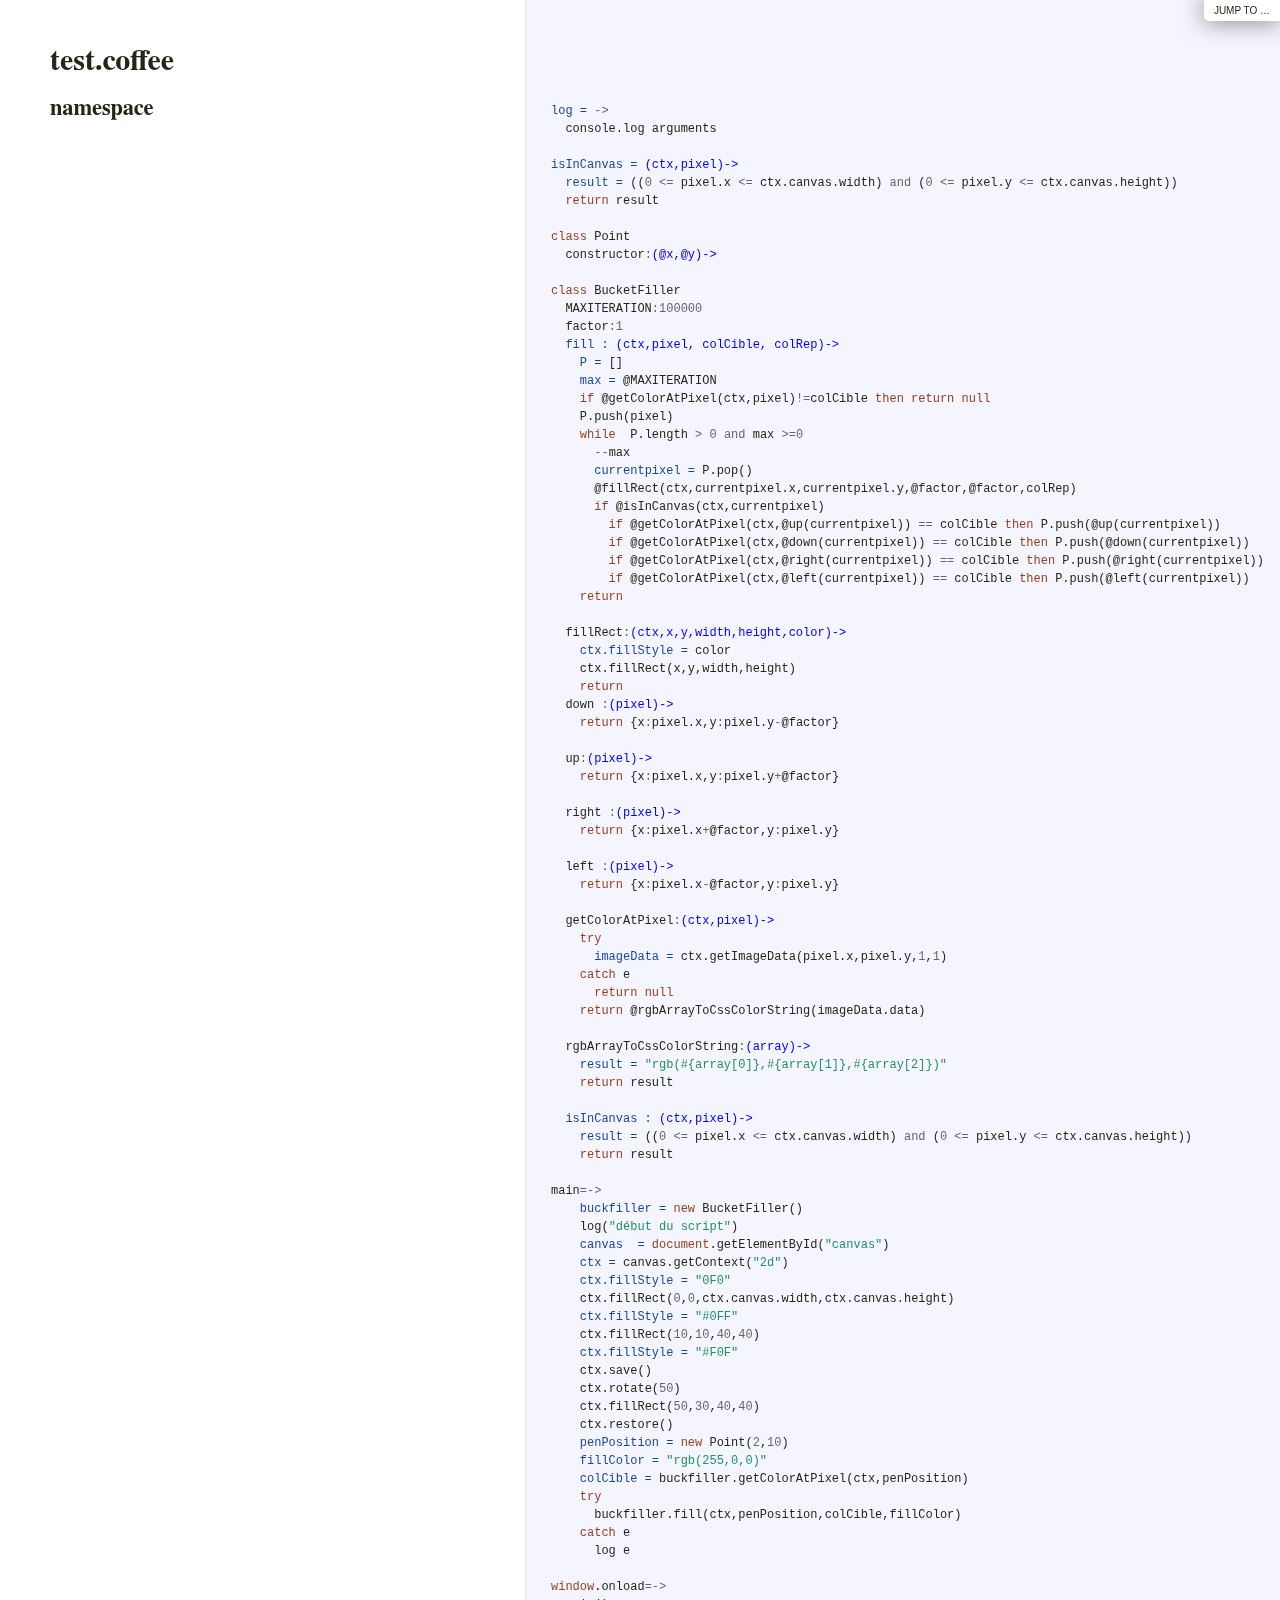
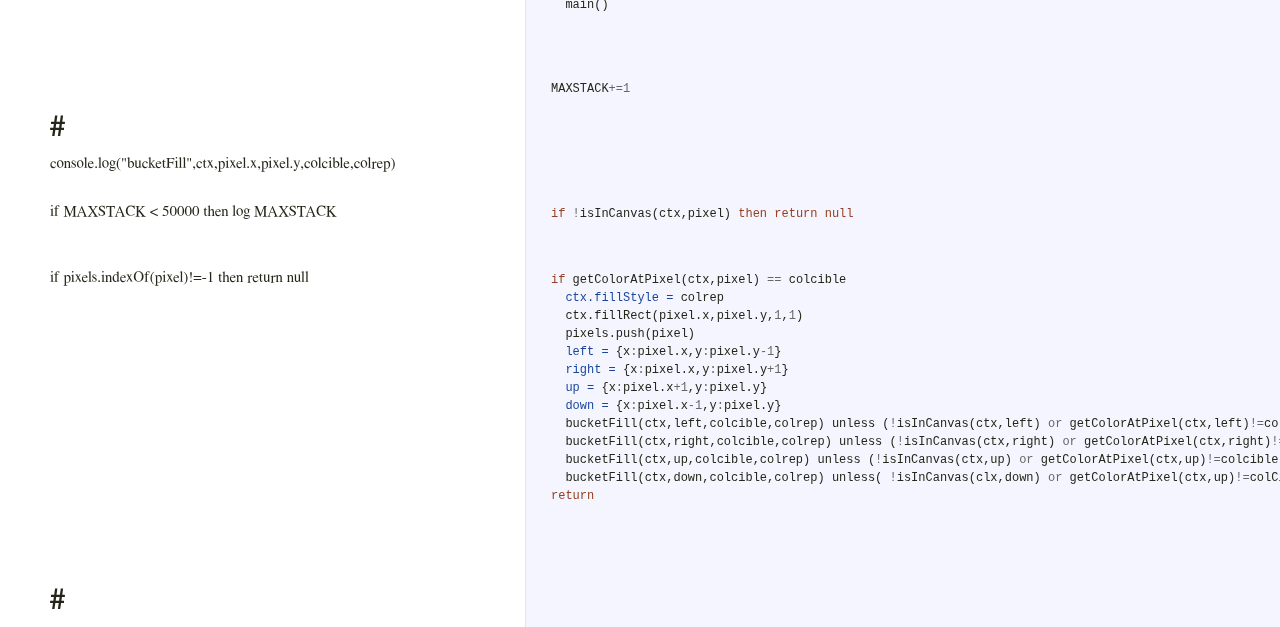
<file: js/docs/test.html>
<!DOCTYPE html>  <html> <head>   <title>test.coffee</title>   <meta http-equiv="content-type" content="text/html; charset=UTF-8">   <link rel="stylesheet" media="all" href="docco.css" /> </head> <body>   <div id="container">     <div id="background"></div>            <div id="jump_to">         Jump To &hellip;         <div id="jump_wrapper">           <div id="jump_page">                                           <a class="source" href="faviconbuilder.html">                 faviconbuilder.coffee               </a>                                           <a class="source" href="test.html">                 test.coffee               </a>                        </div>         </div>       </div>          <table cellpadding="0" cellspacing="0">       <thead>         <tr>           <th class="docs">             <h1>               test.coffee             </h1>           </th>           <th class="code">           </th>         </tr>       </thead>       <tbody>                               <tr id="section-1">             <td class="docs">               <div class="pilwrap">                 <a class="pilcrow" href="#section-1">&#182;</a>               </div>               <h2>namespace</h2>             </td>             <td class="code">               <div class="highlight"><pre><span class="nv">log = </span><span class="o">-&gt;</span>
  <span class="nx">console</span><span class="p">.</span><span class="nx">log</span> <span class="nx">arguments</span>

<span class="nv">isInCanvas = </span><span class="nf">(ctx,pixel)-&gt;</span>
  <span class="nv">result = </span><span class="p">((</span><span class="mi">0</span> <span class="o">&lt;=</span> <span class="nx">pixel</span><span class="p">.</span><span class="nx">x</span> <span class="o">&lt;=</span> <span class="nx">ctx</span><span class="p">.</span><span class="nx">canvas</span><span class="p">.</span><span class="nx">width</span><span class="p">)</span> <span class="o">and</span> <span class="p">(</span><span class="mi">0</span> <span class="o">&lt;=</span> <span class="nx">pixel</span><span class="p">.</span><span class="nx">y</span> <span class="o">&lt;=</span> <span class="nx">ctx</span><span class="p">.</span><span class="nx">canvas</span><span class="p">.</span><span class="nx">height</span><span class="p">))</span>
  <span class="k">return</span> <span class="nx">result</span>

<span class="k">class</span> <span class="nx">Point</span>
  <span class="nx">constructor</span><span class="o">:</span><span class="nf">(@x,@y)-&gt;</span>

<span class="k">class</span> <span class="nx">BucketFiller</span>
  <span class="nx">MAXITERATION</span><span class="o">:</span><span class="mi">100000</span>
  <span class="nx">factor</span><span class="o">:</span><span class="mi">1</span>
  <span class="nv">fill : </span><span class="nf">(ctx,pixel, colCible, colRep)-&gt;</span>
    <span class="nv">P = </span><span class="p">[]</span>
    <span class="nv">max = </span><span class="nx">@MAXITERATION</span>
    <span class="k">if</span> <span class="nx">@getColorAtPixel</span><span class="p">(</span><span class="nx">ctx</span><span class="p">,</span><span class="nx">pixel</span><span class="p">)</span><span class="o">!=</span><span class="nx">colCible</span> <span class="k">then</span> <span class="k">return</span> <span class="kc">null</span>
    <span class="nx">P</span><span class="p">.</span><span class="nx">push</span><span class="p">(</span><span class="nx">pixel</span><span class="p">)</span>
    <span class="k">while</span>  <span class="nx">P</span><span class="p">.</span><span class="nx">length</span> <span class="o">&gt;</span> <span class="mi">0</span> <span class="o">and</span> <span class="nx">max</span> <span class="o">&gt;=</span><span class="mi">0</span>
      <span class="o">--</span><span class="nx">max</span>
      <span class="nv">currentpixel = </span><span class="nx">P</span><span class="p">.</span><span class="nx">pop</span><span class="p">()</span>
      <span class="nx">@fillRect</span><span class="p">(</span><span class="nx">ctx</span><span class="p">,</span><span class="nx">currentpixel</span><span class="p">.</span><span class="nx">x</span><span class="p">,</span><span class="nx">currentpixel</span><span class="p">.</span><span class="nx">y</span><span class="p">,</span><span class="nx">@factor</span><span class="p">,</span><span class="nx">@factor</span><span class="p">,</span><span class="nx">colRep</span><span class="p">)</span>
      <span class="k">if</span> <span class="nx">@isInCanvas</span><span class="p">(</span><span class="nx">ctx</span><span class="p">,</span><span class="nx">currentpixel</span><span class="p">)</span>
        <span class="k">if</span> <span class="nx">@getColorAtPixel</span><span class="p">(</span><span class="nx">ctx</span><span class="p">,</span><span class="nx">@up</span><span class="p">(</span><span class="nx">currentpixel</span><span class="p">))</span> <span class="o">==</span> <span class="nx">colCible</span> <span class="k">then</span> <span class="nx">P</span><span class="p">.</span><span class="nx">push</span><span class="p">(</span><span class="nx">@up</span><span class="p">(</span><span class="nx">currentpixel</span><span class="p">))</span>
        <span class="k">if</span> <span class="nx">@getColorAtPixel</span><span class="p">(</span><span class="nx">ctx</span><span class="p">,</span><span class="nx">@down</span><span class="p">(</span><span class="nx">currentpixel</span><span class="p">))</span> <span class="o">==</span> <span class="nx">colCible</span> <span class="k">then</span> <span class="nx">P</span><span class="p">.</span><span class="nx">push</span><span class="p">(</span><span class="nx">@down</span><span class="p">(</span><span class="nx">currentpixel</span><span class="p">))</span>
        <span class="k">if</span> <span class="nx">@getColorAtPixel</span><span class="p">(</span><span class="nx">ctx</span><span class="p">,</span><span class="nx">@right</span><span class="p">(</span><span class="nx">currentpixel</span><span class="p">))</span> <span class="o">==</span> <span class="nx">colCible</span> <span class="k">then</span> <span class="nx">P</span><span class="p">.</span><span class="nx">push</span><span class="p">(</span><span class="nx">@right</span><span class="p">(</span><span class="nx">currentpixel</span><span class="p">))</span>
        <span class="k">if</span> <span class="nx">@getColorAtPixel</span><span class="p">(</span><span class="nx">ctx</span><span class="p">,</span><span class="nx">@left</span><span class="p">(</span><span class="nx">currentpixel</span><span class="p">))</span> <span class="o">==</span> <span class="nx">colCible</span> <span class="k">then</span> <span class="nx">P</span><span class="p">.</span><span class="nx">push</span><span class="p">(</span><span class="nx">@left</span><span class="p">(</span><span class="nx">currentpixel</span><span class="p">))</span>
    <span class="k">return</span>

  <span class="nx">fillRect</span><span class="o">:</span><span class="nf">(ctx,x,y,width,height,color)-&gt;</span>
    <span class="nv">ctx.fillStyle = </span><span class="nx">color</span>
    <span class="nx">ctx</span><span class="p">.</span><span class="nx">fillRect</span><span class="p">(</span><span class="nx">x</span><span class="p">,</span><span class="nx">y</span><span class="p">,</span><span class="nx">width</span><span class="p">,</span><span class="nx">height</span><span class="p">)</span>
    <span class="k">return</span>
  <span class="nx">down</span> <span class="o">:</span><span class="nf">(pixel)-&gt;</span>
    <span class="k">return</span> <span class="p">{</span><span class="nx">x</span><span class="o">:</span><span class="nx">pixel</span><span class="p">.</span><span class="nx">x</span><span class="p">,</span><span class="nx">y</span><span class="o">:</span><span class="nx">pixel</span><span class="p">.</span><span class="nx">y</span><span class="o">-</span><span class="nx">@factor</span><span class="p">}</span>

  <span class="nx">up</span><span class="o">:</span><span class="nf">(pixel)-&gt;</span>
    <span class="k">return</span> <span class="p">{</span><span class="nx">x</span><span class="o">:</span><span class="nx">pixel</span><span class="p">.</span><span class="nx">x</span><span class="p">,</span><span class="nx">y</span><span class="o">:</span><span class="nx">pixel</span><span class="p">.</span><span class="nx">y</span><span class="o">+</span><span class="nx">@factor</span><span class="p">}</span>

  <span class="nx">right</span> <span class="o">:</span><span class="nf">(pixel)-&gt;</span>
    <span class="k">return</span> <span class="p">{</span><span class="nx">x</span><span class="o">:</span><span class="nx">pixel</span><span class="p">.</span><span class="nx">x</span><span class="o">+</span><span class="nx">@factor</span><span class="p">,</span><span class="nx">y</span><span class="o">:</span><span class="nx">pixel</span><span class="p">.</span><span class="nx">y</span><span class="p">}</span>

  <span class="nx">left</span> <span class="o">:</span><span class="nf">(pixel)-&gt;</span>
    <span class="k">return</span> <span class="p">{</span><span class="nx">x</span><span class="o">:</span><span class="nx">pixel</span><span class="p">.</span><span class="nx">x</span><span class="o">-</span><span class="nx">@factor</span><span class="p">,</span><span class="nx">y</span><span class="o">:</span><span class="nx">pixel</span><span class="p">.</span><span class="nx">y</span><span class="p">}</span>

  <span class="nx">getColorAtPixel</span><span class="o">:</span><span class="nf">(ctx,pixel)-&gt;</span>
    <span class="k">try</span>
      <span class="nv">imageData = </span><span class="nx">ctx</span><span class="p">.</span><span class="nx">getImageData</span><span class="p">(</span><span class="nx">pixel</span><span class="p">.</span><span class="nx">x</span><span class="p">,</span><span class="nx">pixel</span><span class="p">.</span><span class="nx">y</span><span class="p">,</span><span class="mi">1</span><span class="p">,</span><span class="mi">1</span><span class="p">)</span>
    <span class="k">catch</span> <span class="nx">e</span>
      <span class="k">return</span> <span class="kc">null</span>
    <span class="k">return</span> <span class="nx">@rgbArrayToCssColorString</span><span class="p">(</span><span class="nx">imageData</span><span class="p">.</span><span class="nx">data</span><span class="p">)</span>
      
  <span class="nx">rgbArrayToCssColorString</span><span class="o">:</span><span class="nf">(array)-&gt;</span>
    <span class="nv">result = </span><span class="s2">&quot;rgb(#{array[0]},#{array[1]},#{array[2]})&quot;</span>
    <span class="k">return</span> <span class="nx">result</span>

  <span class="nv">isInCanvas : </span><span class="nf">(ctx,pixel)-&gt;</span>
    <span class="nv">result = </span><span class="p">((</span><span class="mi">0</span> <span class="o">&lt;=</span> <span class="nx">pixel</span><span class="p">.</span><span class="nx">x</span> <span class="o">&lt;=</span> <span class="nx">ctx</span><span class="p">.</span><span class="nx">canvas</span><span class="p">.</span><span class="nx">width</span><span class="p">)</span> <span class="o">and</span> <span class="p">(</span><span class="mi">0</span> <span class="o">&lt;=</span> <span class="nx">pixel</span><span class="p">.</span><span class="nx">y</span> <span class="o">&lt;=</span> <span class="nx">ctx</span><span class="p">.</span><span class="nx">canvas</span><span class="p">.</span><span class="nx">height</span><span class="p">))</span>
    <span class="k">return</span> <span class="nx">result</span>

<span class="nx">main</span><span class="o">=-&gt;</span>
    <span class="nv">buckfiller = </span><span class="k">new</span> <span class="nx">BucketFiller</span><span class="p">()</span>
    <span class="nx">log</span><span class="p">(</span><span class="s2">&quot;début du script&quot;</span><span class="p">)</span>
    <span class="nv">canvas  = </span><span class="nb">document</span><span class="p">.</span><span class="nx">getElementById</span><span class="p">(</span><span class="s2">&quot;canvas&quot;</span><span class="p">)</span>
    <span class="nv">ctx = </span><span class="nx">canvas</span><span class="p">.</span><span class="nx">getContext</span><span class="p">(</span><span class="s2">&quot;2d&quot;</span><span class="p">)</span>
    <span class="nv">ctx.fillStyle = </span><span class="s2">&quot;0F0&quot;</span>
    <span class="nx">ctx</span><span class="p">.</span><span class="nx">fillRect</span><span class="p">(</span><span class="mi">0</span><span class="p">,</span><span class="mi">0</span><span class="p">,</span><span class="nx">ctx</span><span class="p">.</span><span class="nx">canvas</span><span class="p">.</span><span class="nx">width</span><span class="p">,</span><span class="nx">ctx</span><span class="p">.</span><span class="nx">canvas</span><span class="p">.</span><span class="nx">height</span><span class="p">)</span>
    <span class="nv">ctx.fillStyle = </span><span class="s2">&quot;#0FF&quot;</span>
    <span class="nx">ctx</span><span class="p">.</span><span class="nx">fillRect</span><span class="p">(</span><span class="mi">10</span><span class="p">,</span><span class="mi">10</span><span class="p">,</span><span class="mi">40</span><span class="p">,</span><span class="mi">40</span><span class="p">)</span>
    <span class="nv">ctx.fillStyle = </span><span class="s2">&quot;#F0F&quot;</span>
    <span class="nx">ctx</span><span class="p">.</span><span class="nx">save</span><span class="p">()</span>
    <span class="nx">ctx</span><span class="p">.</span><span class="nx">rotate</span><span class="p">(</span><span class="mi">50</span><span class="p">)</span>
    <span class="nx">ctx</span><span class="p">.</span><span class="nx">fillRect</span><span class="p">(</span><span class="mi">50</span><span class="p">,</span><span class="mi">30</span><span class="p">,</span><span class="mi">40</span><span class="p">,</span><span class="mi">40</span><span class="p">)</span>
    <span class="nx">ctx</span><span class="p">.</span><span class="nx">restore</span><span class="p">()</span>
    <span class="nv">penPosition = </span><span class="k">new</span> <span class="nx">Point</span><span class="p">(</span><span class="mi">2</span><span class="p">,</span><span class="mi">10</span><span class="p">)</span>
    <span class="nv">fillColor = </span><span class="s2">&quot;rgb(255,0,0)&quot;</span>
    <span class="nv">colCible = </span><span class="nx">buckfiller</span><span class="p">.</span><span class="nx">getColorAtPixel</span><span class="p">(</span><span class="nx">ctx</span><span class="p">,</span><span class="nx">penPosition</span><span class="p">)</span>
    <span class="k">try</span>
      <span class="nx">buckfiller</span><span class="p">.</span><span class="nx">fill</span><span class="p">(</span><span class="nx">ctx</span><span class="p">,</span><span class="nx">penPosition</span><span class="p">,</span><span class="nx">colCible</span><span class="p">,</span><span class="nx">fillColor</span><span class="p">)</span>
    <span class="k">catch</span> <span class="nx">e</span>
      <span class="nx">log</span> <span class="nx">e</span>

<span class="nb">window</span><span class="p">.</span><span class="nx">onload</span><span class="o">=-&gt;</span>
  <span class="nx">main</span><span class="p">()</span>

</pre></div>             </td>           </tr>                               <tr id="section-2">             <td class="docs">               <div class="pilwrap">                 <a class="pilcrow" href="#section-2">&#182;</a>               </div>               <h1>#</h1>

<p>console.log("bucketFill",ctx,pixel.x,pixel.y,colcible,colrep)</p>             </td>             <td class="code">               <div class="highlight"><pre>
<span class="nx">MAXSTACK</span><span class="o">+=</span><span class="mi">1</span>
</pre></div>             </td>           </tr>                               <tr id="section-3">             <td class="docs">               <div class="pilwrap">                 <a class="pilcrow" href="#section-3">&#182;</a>               </div>               <p>if MAXSTACK &lt; 50000 then log MAXSTACK</p>             </td>             <td class="code">               <div class="highlight"><pre>
<span class="k">if</span> <span class="o">!</span><span class="nx">isInCanvas</span><span class="p">(</span><span class="nx">ctx</span><span class="p">,</span><span class="nx">pixel</span><span class="p">)</span> <span class="k">then</span> <span class="k">return</span> <span class="kc">null</span>
</pre></div>             </td>           </tr>                               <tr id="section-4">             <td class="docs">               <div class="pilwrap">                 <a class="pilcrow" href="#section-4">&#182;</a>               </div>               <p>if pixels.indexOf(pixel)!=-1 then return null</p>             </td>             <td class="code">               <div class="highlight"><pre>
<span class="k">if</span> <span class="nx">getColorAtPixel</span><span class="p">(</span><span class="nx">ctx</span><span class="p">,</span><span class="nx">pixel</span><span class="p">)</span> <span class="o">==</span> <span class="nx">colcible</span>
  <span class="nv">ctx.fillStyle = </span><span class="nx">colrep</span>
  <span class="nx">ctx</span><span class="p">.</span><span class="nx">fillRect</span><span class="p">(</span><span class="nx">pixel</span><span class="p">.</span><span class="nx">x</span><span class="p">,</span><span class="nx">pixel</span><span class="p">.</span><span class="nx">y</span><span class="p">,</span><span class="mi">1</span><span class="p">,</span><span class="mi">1</span><span class="p">)</span>
  <span class="nx">pixels</span><span class="p">.</span><span class="nx">push</span><span class="p">(</span><span class="nx">pixel</span><span class="p">)</span>
  <span class="nv">left = </span><span class="p">{</span><span class="nx">x</span><span class="o">:</span><span class="nx">pixel</span><span class="p">.</span><span class="nx">x</span><span class="p">,</span><span class="nx">y</span><span class="o">:</span><span class="nx">pixel</span><span class="p">.</span><span class="nx">y</span><span class="o">-</span><span class="mi">1</span><span class="p">}</span>
  <span class="nv">right = </span><span class="p">{</span><span class="nx">x</span><span class="o">:</span><span class="nx">pixel</span><span class="p">.</span><span class="nx">x</span><span class="p">,</span><span class="nx">y</span><span class="o">:</span><span class="nx">pixel</span><span class="p">.</span><span class="nx">y</span><span class="o">+</span><span class="mi">1</span><span class="p">}</span>
  <span class="nv">up = </span><span class="p">{</span><span class="nx">x</span><span class="o">:</span><span class="nx">pixel</span><span class="p">.</span><span class="nx">x</span><span class="o">+</span><span class="mi">1</span><span class="p">,</span><span class="nx">y</span><span class="o">:</span><span class="nx">pixel</span><span class="p">.</span><span class="nx">y</span><span class="p">}</span>
  <span class="nv">down = </span><span class="p">{</span><span class="nx">x</span><span class="o">:</span><span class="nx">pixel</span><span class="p">.</span><span class="nx">x</span><span class="o">-</span><span class="mi">1</span><span class="p">,</span><span class="nx">y</span><span class="o">:</span><span class="nx">pixel</span><span class="p">.</span><span class="nx">y</span><span class="p">}</span>
  <span class="nx">bucketFill</span><span class="p">(</span><span class="nx">ctx</span><span class="p">,</span><span class="nx">left</span><span class="p">,</span><span class="nx">colcible</span><span class="p">,</span><span class="nx">colrep</span><span class="p">)</span> <span class="nx">unless</span> <span class="p">(</span><span class="o">!</span><span class="nx">isInCanvas</span><span class="p">(</span><span class="nx">ctx</span><span class="p">,</span><span class="nx">left</span><span class="p">)</span> <span class="o">or</span> <span class="nx">getColorAtPixel</span><span class="p">(</span><span class="nx">ctx</span><span class="p">,</span><span class="nx">left</span><span class="p">)</span><span class="o">!=</span><span class="nx">colcible</span><span class="p">)</span>
  <span class="nx">bucketFill</span><span class="p">(</span><span class="nx">ctx</span><span class="p">,</span><span class="nx">right</span><span class="p">,</span><span class="nx">colcible</span><span class="p">,</span><span class="nx">colrep</span><span class="p">)</span> <span class="nx">unless</span> <span class="p">(</span><span class="o">!</span><span class="nx">isInCanvas</span><span class="p">(</span><span class="nx">ctx</span><span class="p">,</span><span class="nx">right</span><span class="p">)</span> <span class="o">or</span> <span class="nx">getColorAtPixel</span><span class="p">(</span><span class="nx">ctx</span><span class="p">,</span><span class="nx">right</span><span class="p">)</span><span class="o">!=</span><span class="nx">colcible</span><span class="p">)</span>
  <span class="nx">bucketFill</span><span class="p">(</span><span class="nx">ctx</span><span class="p">,</span><span class="nx">up</span><span class="p">,</span><span class="nx">colcible</span><span class="p">,</span><span class="nx">colrep</span><span class="p">)</span> <span class="nx">unless</span> <span class="p">(</span><span class="o">!</span><span class="nx">isInCanvas</span><span class="p">(</span><span class="nx">ctx</span><span class="p">,</span><span class="nx">up</span><span class="p">)</span> <span class="o">or</span> <span class="nx">getColorAtPixel</span><span class="p">(</span><span class="nx">ctx</span><span class="p">,</span><span class="nx">up</span><span class="p">)</span><span class="o">!=</span><span class="nx">colcible</span><span class="p">)</span>
  <span class="nx">bucketFill</span><span class="p">(</span><span class="nx">ctx</span><span class="p">,</span><span class="nx">down</span><span class="p">,</span><span class="nx">colcible</span><span class="p">,</span><span class="nx">colrep</span><span class="p">)</span> <span class="nx">unless</span><span class="p">(</span> <span class="o">!</span><span class="nx">isInCanvas</span><span class="p">(</span><span class="nx">clx</span><span class="p">,</span><span class="nx">down</span><span class="p">)</span> <span class="o">or</span> <span class="nx">getColorAtPixel</span><span class="p">(</span><span class="nx">ctx</span><span class="p">,</span><span class="nx">up</span><span class="p">)</span><span class="o">!=</span><span class="nx">colCible</span><span class="p">)</span>
<span class="k">return</span>
</pre></div>             </td>           </tr>                               <tr id="section-5">             <td class="docs">               <div class="pilwrap">                 <a class="pilcrow" href="#section-5">&#182;</a>               </div>               <h1>#</h1>             </td>             <td class="code">               <div class="highlight"><pre>

</pre></div>             </td>           </tr>                </tbody>     </table>   </div> </body> </html>
</file>
<file: js/docs/docco.css>
/*--------------------- Layout and Typography ----------------------------*/
body {
  font-family: 'Palatino Linotype', 'Book Antiqua', Palatino, FreeSerif, serif;
  font-size: 15px;
  line-height: 22px;
  color: #252519;
  margin: 0; padding: 0;
}
a {
  color: #261a3b;
}
  a:visited {
    color: #261a3b;
  }
p {
  margin: 0 0 15px 0;
}
h1, h2, h3, h4, h5, h6 {
  margin: 0px 0 15px 0;
}
  h1 {
    margin-top: 40px;
  }
#container {
  position: relative;
}
#background {
  position: fixed;
  top: 0; left: 525px; right: 0; bottom: 0;
  background: #f5f5ff;
  border-left: 1px solid #e5e5ee;
  z-index: -1;
}
#jump_to, #jump_page {
  background: white;
  -webkit-box-shadow: 0 0 25px #777; -moz-box-shadow: 0 0 25px #777;
  -webkit-border-bottom-left-radius: 5px; -moz-border-radius-bottomleft: 5px;
  font: 10px Arial;
  text-transform: uppercase;
  cursor: pointer;
  text-align: right;
}
#jump_to, #jump_wrapper {
  position: fixed;
  right: 0; top: 0;
  padding: 5px 10px;
}
  #jump_wrapper {
    padding: 0;
    display: none;
  }
    #jump_to:hover #jump_wrapper {
      display: block;
    }
    #jump_page {
      padding: 5px 0 3px;
      margin: 0 0 25px 25px;
    }
      #jump_page .source {
        display: block;
        padding: 5px 10px;
        text-decoration: none;
        border-top: 1px solid #eee;
      }
        #jump_page .source:hover {
          background: #f5f5ff;
        }
        #jump_page .source:first-child {
        }
table td {
  border: 0;
  outline: 0;
}
  td.docs, th.docs {
    max-width: 450px;
    min-width: 450px;
    min-height: 5px;
    padding: 10px 25px 1px 50px;
    overflow-x: hidden;
    vertical-align: top;
    text-align: left;
  }
    .docs pre {
      margin: 15px 0 15px;
      padding-left: 15px;
    }
    .docs p tt, .docs p code {
      background: #f8f8ff;
      border: 1px solid #dedede;
      font-size: 12px;
      padding: 0 0.2em;
    }
    .pilwrap {
      position: relative;
    }
      .pilcrow {
        font: 12px Arial;
        text-decoration: none;
        color: #454545;
        position: absolute;
        top: 3px; left: -20px;
        padding: 1px 2px;
        opacity: 0;
        -webkit-transition: opacity 0.2s linear;
      }
        td.docs:hover .pilcrow {
          opacity: 1;
        }
  td.code, th.code {
    padding: 14px 15px 16px 25px;
    width: 100%;
    vertical-align: top;
    background: #f5f5ff;
    border-left: 1px solid #e5e5ee;
  }
    pre, tt, code {
      font-size: 12px; line-height: 18px;
      font-family: Monaco, Consolas, "Lucida Console", monospace;
      margin: 0; padding: 0;
    }


/*---------------------- Syntax Highlighting -----------------------------*/
td.linenos { background-color: #f0f0f0; padding-right: 10px; }
span.lineno { background-color: #f0f0f0; padding: 0 5px 0 5px; }
body .hll { background-color: #ffffcc }
body .c { color: #408080; font-style: italic }  /* Comment */
body .err { border: 1px solid #FF0000 }         /* Error */
body .k { color: #954121 }                      /* Keyword */
body .o { color: #666666 }                      /* Operator */
body .cm { color: #408080; font-style: italic } /* Comment.Multiline */
body .cp { color: #BC7A00 }                     /* Comment.Preproc */
body .c1 { color: #408080; font-style: italic } /* Comment.Single */
body .cs { color: #408080; font-style: italic } /* Comment.Special */
body .gd { color: #A00000 }                     /* Generic.Deleted */
body .ge { font-style: italic }                 /* Generic.Emph */
body .gr { color: #FF0000 }                     /* Generic.Error */
body .gh { color: #000080; font-weight: bold }  /* Generic.Heading */
body .gi { color: #00A000 }                     /* Generic.Inserted */
body .go { color: #808080 }                     /* Generic.Output */
body .gp { color: #000080; font-weight: bold }  /* Generic.Prompt */
body .gs { font-weight: bold }                  /* Generic.Strong */
body .gu { color: #800080; font-weight: bold }  /* Generic.Subheading */
body .gt { color: #0040D0 }                     /* Generic.Traceback */
body .kc { color: #954121 }                     /* Keyword.Constant */
body .kd { color: #954121; font-weight: bold }  /* Keyword.Declaration */
body .kn { color: #954121; font-weight: bold }  /* Keyword.Namespace */
body .kp { color: #954121 }                     /* Keyword.Pseudo */
body .kr { color: #954121; font-weight: bold }  /* Keyword.Reserved */
body .kt { color: #B00040 }                     /* Keyword.Type */
body .m { color: #666666 }                      /* Literal.Number */
body .s { color: #219161 }                      /* Literal.String */
body .na { color: #7D9029 }                     /* Name.Attribute */
body .nb { color: #954121 }                     /* Name.Builtin */
body .nc { color: #0000FF; font-weight: bold }  /* Name.Class */
body .no { color: #880000 }                     /* Name.Constant */
body .nd { color: #AA22FF }                     /* Name.Decorator */
body .ni { color: #999999; font-weight: bold }  /* Name.Entity */
body .ne { color: #D2413A; font-weight: bold }  /* Name.Exception */
body .nf { color: #0000FF }                     /* Name.Function */
body .nl { color: #A0A000 }                     /* Name.Label */
body .nn { color: #0000FF; font-weight: bold }  /* Name.Namespace */
body .nt { color: #954121; font-weight: bold }  /* Name.Tag */
body .nv { color: #19469D }                     /* Name.Variable */
body .ow { color: #AA22FF; font-weight: bold }  /* Operator.Word */
body .w { color: #bbbbbb }                      /* Text.Whitespace */
body .mf { color: #666666 }                     /* Literal.Number.Float */
body .mh { color: #666666 }                     /* Literal.Number.Hex */
body .mi { color: #666666 }                     /* Literal.Number.Integer */
body .mo { color: #666666 }                     /* Literal.Number.Oct */
body .sb { color: #219161 }                     /* Literal.String.Backtick */
body .sc { color: #219161 }                     /* Literal.String.Char */
body .sd { color: #219161; font-style: italic } /* Literal.String.Doc */
body .s2 { color: #219161 }                     /* Literal.String.Double */
body .se { color: #BB6622; font-weight: bold }  /* Literal.String.Escape */
body .sh { color: #219161 }                     /* Literal.String.Heredoc */
body .si { color: #BB6688; font-weight: bold }  /* Literal.String.Interpol */
body .sx { color: #954121 }                     /* Literal.String.Other */
body .sr { color: #BB6688 }                     /* Literal.String.Regex */
body .s1 { color: #219161 }                     /* Literal.String.Single */
body .ss { color: #19469D }                     /* Literal.String.Symbol */
body .bp { color: #954121 }                     /* Name.Builtin.Pseudo */
body .vc { color: #19469D }                     /* Name.Variable.Class */
body .vg { color: #19469D }                     /* Name.Variable.Global */
body .vi { color: #19469D }                     /* Name.Variable.Instance */
body .il { color: #666666 }                     /* Literal.Number.Integer.Long */
</file>
